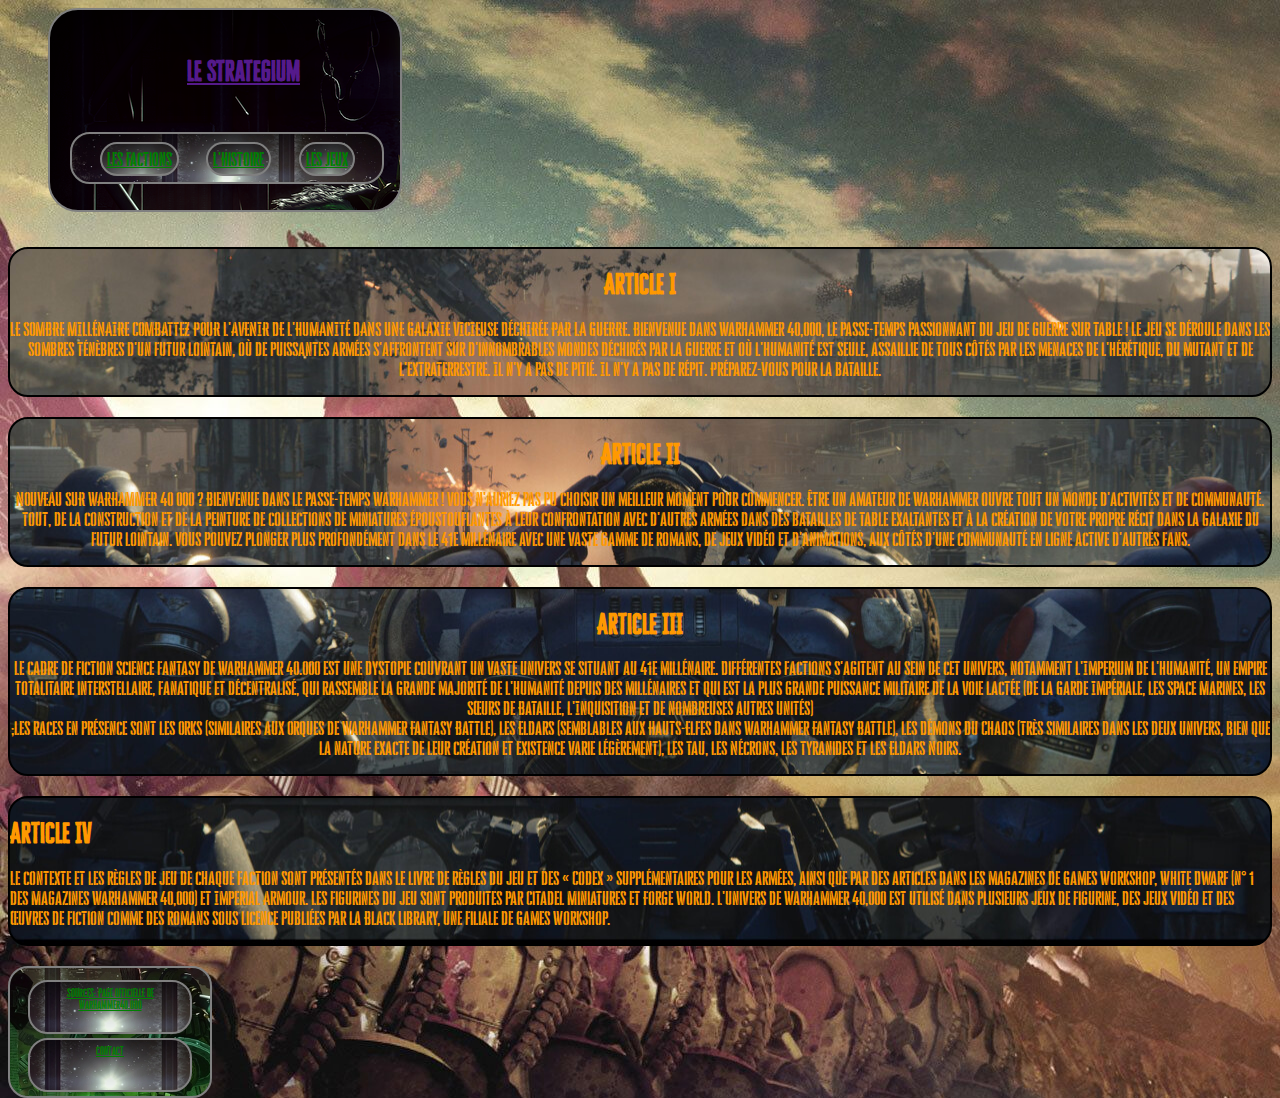
<file: index.html>
<!DOCTYPE html>
<html lang="fr">   
    <head>
        <meta charset="utf-8"/>
        <title>Page principale</title>
        <link rel="stylesheet" href="style.css"/>
    </head>

<body>

    <div id="bloc_page">
        <header>
            <div id="titre_principal">
                <div id="logo">
                    <img src="theme/logo.png" alt="logo">
                    
                </div>
            <h2>Le Strategium</h2>
            </div>

            <nav>
                <ul>
                    <li> <a href="index4.html">Les Factions</a> </li>
                    <li> <a href="index3.html">L'Histoire</a> </li>
                    <li> <a href="index2.html">Les Jeux</a> </li>
                </ul>
            </nav>

        </header>
    </div>
    
    
    
    <div id="Article1">
        <h2>Article I</h2>
            <p>LE SOMBRE MILLÉNAIRE
                COMBATTEZ POUR L'AVENIR DE L'HUMANITÉ
                DANS UNE GALAXIE VICIEUSE DÉCHIRÉE PAR LA GUERRE.
                Bienvenue dans Warhammer 40,000,
                le passe-temps passionnant du jeu de guerre sur table !
                Le jeu se déroule dans les sombres ténèbres d'un futur lointain,
                où de puissantes armées s'affrontent sur d'innombrables mondes déchirés
                par la guerre et où l'humanité est seule,
                assaillie de tous côtés par les menaces de l'hérétique,
                du mutant et de l'extraterrestre. Il n'y a pas de pitié.
                Il n'y a pas de répit. Préparez-vous pour la bataille.
            </p>
            
    </div>
    
    <br>
        
    <div id="Article2">
        <h2>Article II</h2>
            <p>NOUVEAU SUR WARHAMMER 40 000 ?
                Bienvenue dans le passe-temps Warhammer !
                Vous n'auriez pas pu choisir un meilleur moment pour commencer.
                Être un amateur de Warhammer ouvre tout un monde d'activités
                et de communauté. Tout,
                de la construction et de la peinture de collections
                de miniatures époustouflantes à leur confrontation
                avec d'autres armées dans des batailles
                de table exaltantes et à la création de votre propre
                récit dans la galaxie du futur lointain.
                Vous pouvez plonger plus profondément dans le 41e millénaire
                avec une vaste gamme de romans, de jeux vidéo et d'animations,
                aux côtés d'une communauté en ligne active d'autres fans.
            </p>

        
    </div>

    <br>

    <div id="Article3">
        <h2>Article III</h2>
            <p>Le cadre de fiction science fantasy de Warhammer 40.000 est une dystopie couvrant un vaste univers
                se situant au 41e millénaire.
                Différentes factions s'agitent au sein de cet univers,
                notamment l'Imperium de l'humanité,
                un empire totalitaire interstellaire, fanatique et décentralisé,
                qui rassemble la grande majorité de l'humanité depuis des millénaires
                et qui est la plus grande puissance militaire de la Voie lactée
                (de la Garde Impériale, les Space Marines, les Sœurs de Bataille, l'Inquisition et de nombreuses autres unités)
                <br>
                ;les races en présence sont les Orks (similaires aux Orques de Warhammer Fantasy Battle),
                les Eldars (semblables aux Hauts-Elfes dans Warhammer Fantasy Battle),
                les Démons du Chaos (très similaires dans les deux univers,
                bien que la nature exacte de leur création et existence varie légèrement),
                les Tau, les Nécrons, les Tyranides et les Eldars Noirs.
            </p>

    </div>

    <br>

    <div id="Article4">
        <h2>Article IV</h2>
            <p>Le contexte et les règles de jeu de chaque faction sont présentés dans le livre de règles
                du jeu et des « Codex » supplémentaires pour les armées,
                ainsi que par des articles dans les magazines de Games Workshop,
                White Dwarf (n° 1 des Magazines Warhammer 40,000) et Imperial Armour.
                Les figurines du jeu sont produites par Citadel Miniatures et Forge World.
                L'univers de Warhammer 40,000 est utilisé dans plusieurs jeux de figurine,
                des jeux vidéo et des œuvres de fiction comme des romans sous licence publiées par la Black Library,
                une filiale de Games Workshop.
            </p>
        
    </div>

    <br>   
    

<footer>

        <ul>

            <li><a href="https://warhammer40000.com/fr/">Sources: Page Officielle de Warhammer40.000</a></li>
            <li><a href="mailto:mathieu.roussel.pro@gmail.com">contact</a></li>

        </ul>        

</footer>

    
</body>

</html>
</file>
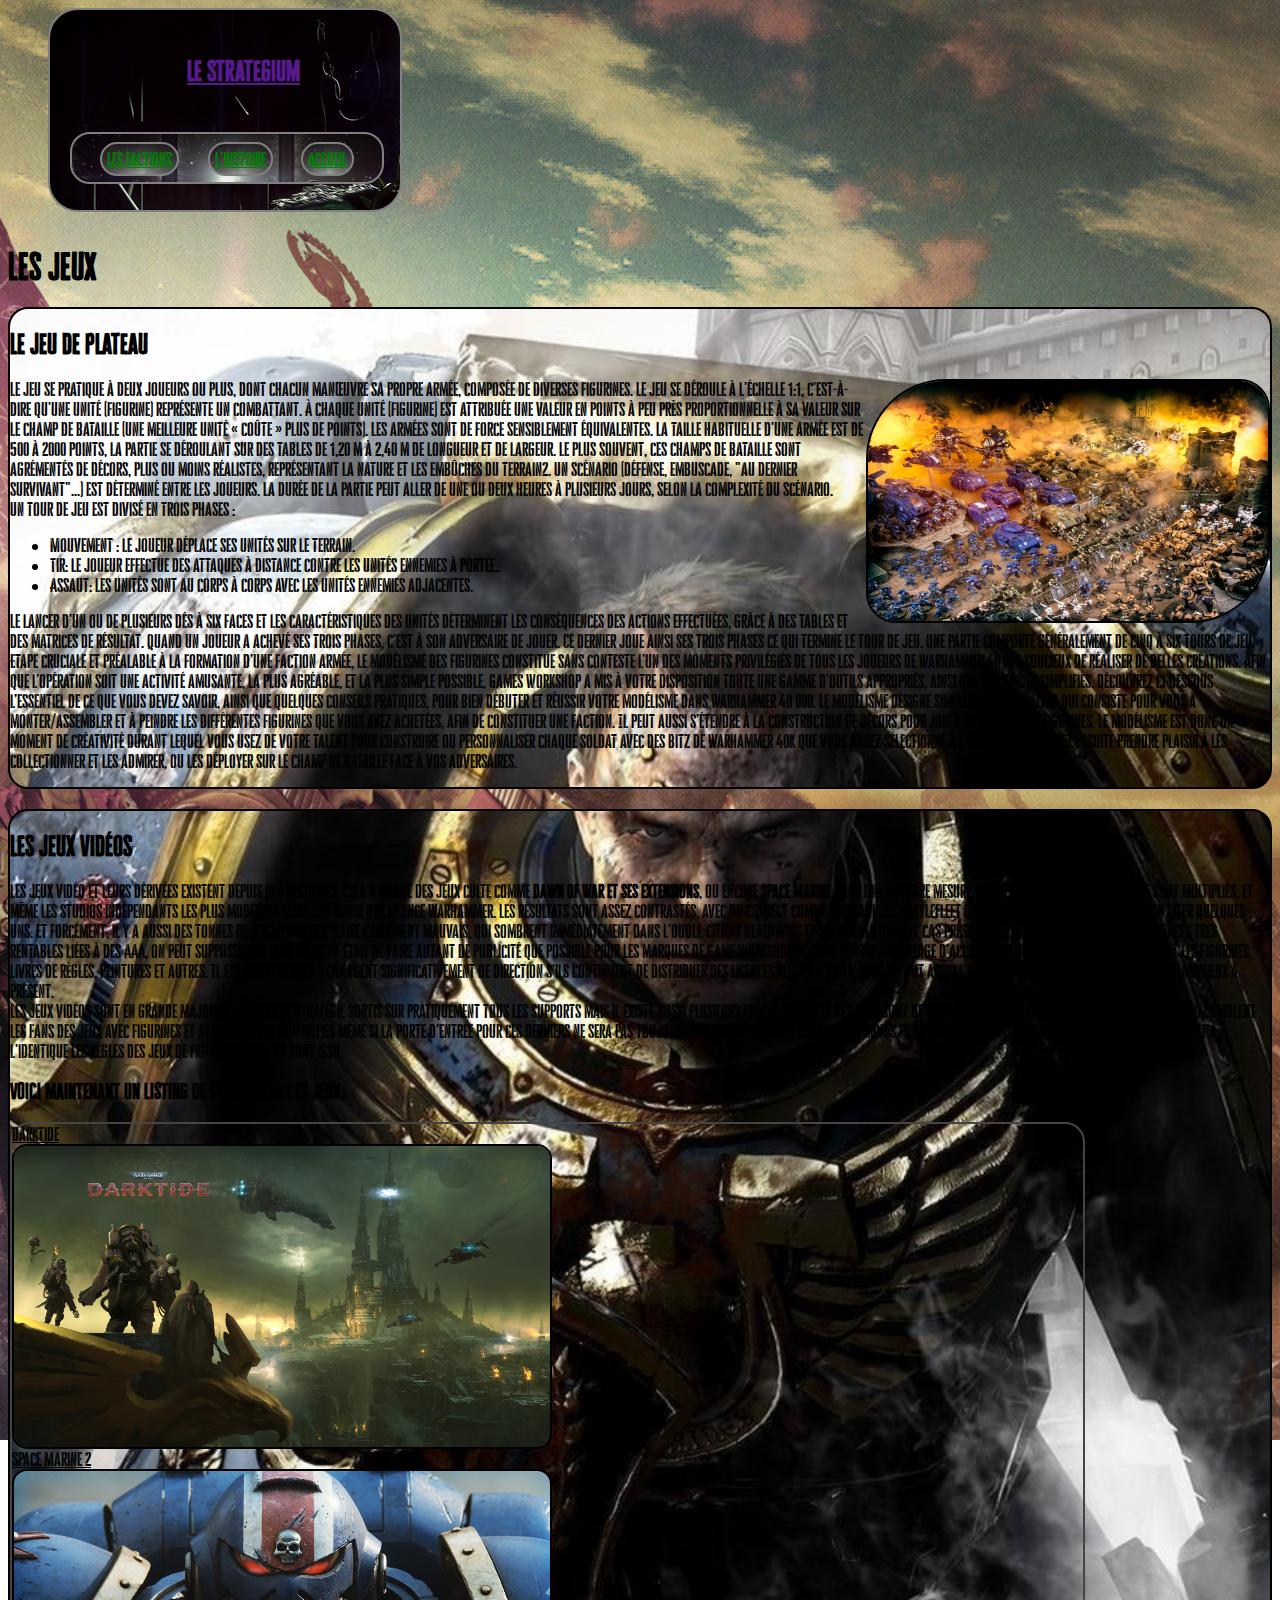
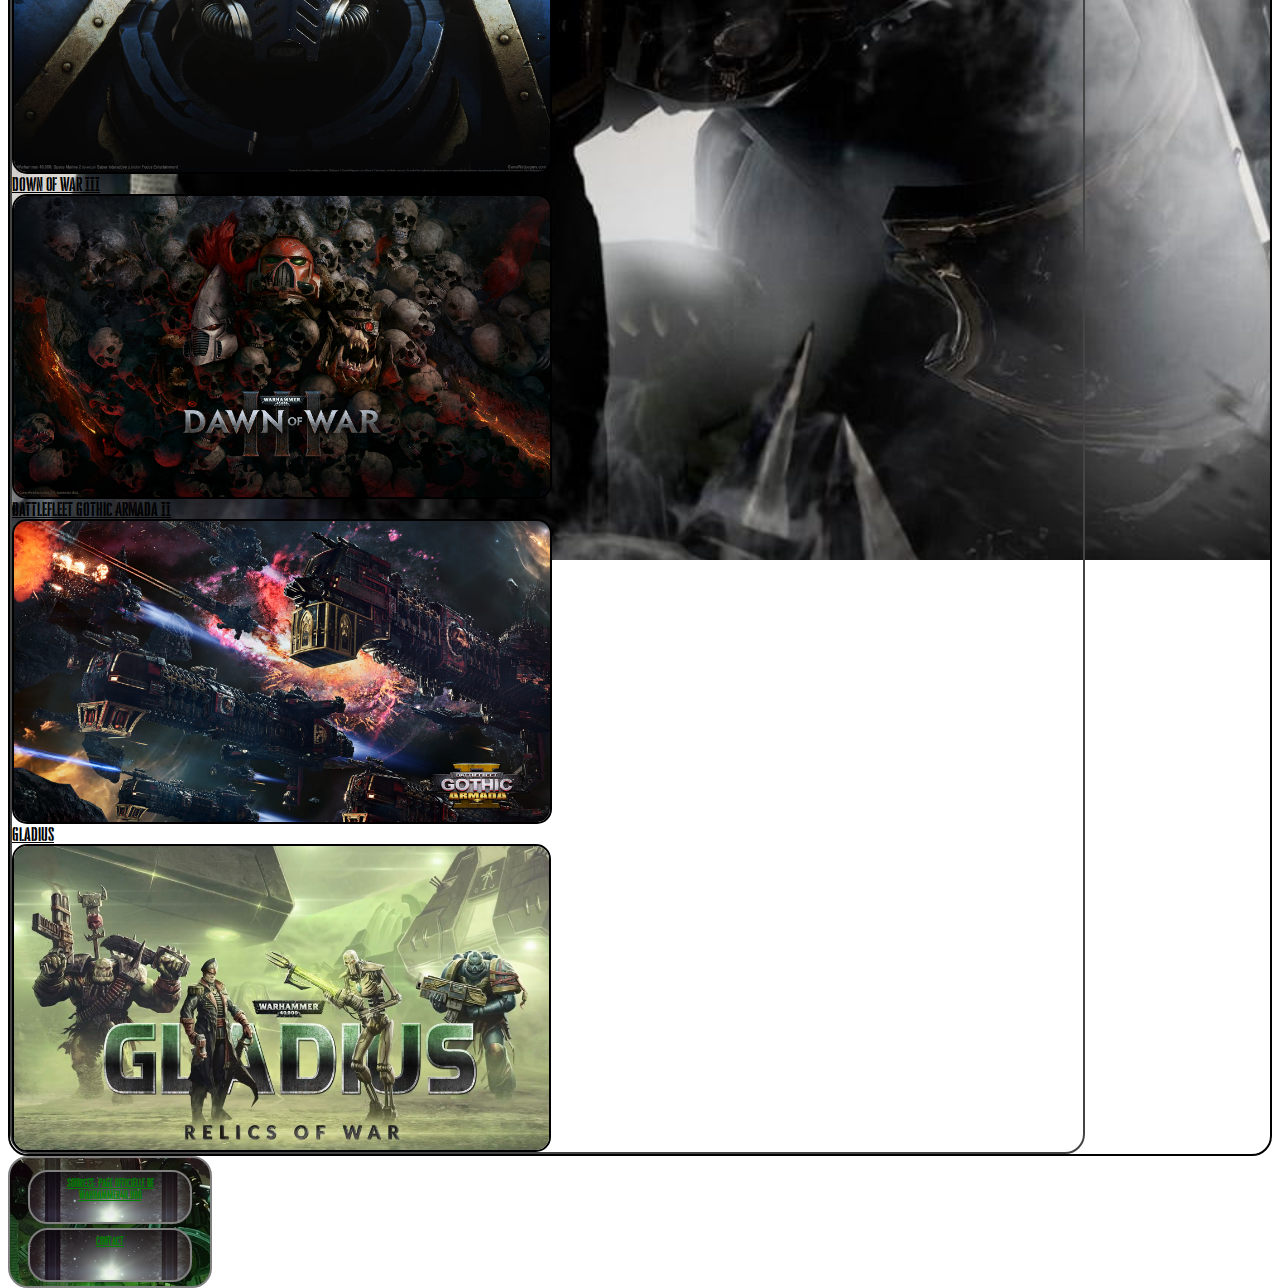
<file: index2.html>
<!DOCTYPE html>
<html lang="fr">
    <head>
        <meta charset="utf-8"/>
        <title>Les jeux</title>
        <link rel="stylesheet" href="style.css"/>
    </head>

<body>
    
    <div id="bloc_page">
        <header>
            <div id="titre_principal">
                <div id="logo">
                    <img src="theme/logo.png" alt="logo">
                    
                </div>
            <h2>Le Strategium</h2>
            </div>
            
            <nav>
                <ul>
                    <li> <a href="index4.html">Les Factions</a> </li>
                    <li> <a href="index3.html">L'Histoire</a> </li>
                    <li> <a href="index.html">Accueil</a> </li>
                </ul>
            </nav>
    
          </header>
        </div>

        <h1>Les jeux</h1>
        

        <section id="JeuPlateau"><h2>Le jeu de plateau</h2><img src="theme/jeuplato3.jpg" class="imageflottante" alt="jeu de plateau"/>
            
            <p> Le jeu se pratique à deux joueurs ou plus,
                dont chacun manœuvre sa propre armée, composée de diverses figurines.
                Le jeu se déroule à l'échelle 1:1, c'est-à-dire qu'une unité (figurine) représente un combattant.
                À chaque unité (figurine) est attribuée une valeur en points à peu près proportionnelle
                à sa valeur sur le champ de bataille (une meilleure unité « coûte » plus de points).
                Les armées sont de force sensiblement équivalentes.
                La taille habituelle d'une armée est de 500 à 2000 points,
                la partie se déroulant sur des tables de 1,20 m à 2,40 m de longueur et de largeur.
                Le plus souvent, ces champs de bataille sont agrémentés de décors,
                plus ou moins réalistes, représentant la nature et les embûches du terrain2.
                Un scénario (défense, embuscade, "au dernier survivant"...)
                est déterminé entre les joueurs. La durée de la partie peut aller de une ou deux heures à plusieurs jours,
                selon la complexité du scénario.
                <br>
                Un tour de jeu est divisé en trois phases :
                    <ul>
                        <li>Mouvement : le joueur déplace ses unités sur le terrain.</li>
                        <li>Tir: le joueur effectue des attaques à distance contre les unités ennemies à portée..</li>
                        <li>Assaut: les unités sont au corps à corps avec les unités ennemies adjacentes.</li>
                    </ul>
                Le lancer d'un ou de plusieurs dés à six faces et les caractéristiques des unités
                déterminent les conséquences des actions effectuées,
                grâce à des tables et des matrices de résultat.
                Quand un joueur a achevé ses trois phases, c'est à son adversaire de jouer.
                Ce dernier joue ainsi ses trois phases ce qui termine le tour de jeu.
                Une partie comporte généralement de cinq à six tours de jeu.
                Etape cruciale et préalable à la formation d’une faction armée,
                le modélisme des figurines constitue sans conteste l’un des moments privilégiés de tous les joueurs de Warhammer 40 000 soucieux de réaliser de belles créations.
                Afin que l’opération soit une activité amusante, la plus agréable, et la plus simple possible,
                Games Workshop a mis à votre disposition toute une gamme d’outils appropriés, ainsi que des guides simplifiés.
                Découvrez ci-dessous l’essentiel de ce que vous devez savoir, ainsi que quelques conseils pratiques,
                pour bien débuter et réussir votre modélisme dans Warhammer 40 000.
                Le modélisme désigne simplement l’opération qui consiste pour vous à monter/assembler et à peindre les différentes figurines que vous avez achetées,
                afin de constituer une faction. Il peut aussi s’étendre à la construction de décors pour jouer ou exposer les figurines.
                Le modélisme est donc un moment de créativité durant lequel vous usez de votre talent
                pour construire ou personnaliser chaque soldat avec des bitz de Warhammer 40k que vous aurez sélectionné à l’unité.
                Vous pourrez ensuite prendre plaisir à les collectionner et les admirer,
                ou les déployer sur le champ de bataille face à vos adversaires.
            </p>
                
        </section>

        <br>

        <section id="Jeuvideo"><h2>Les jeux Vidéos</h2>
            
            <p> les jeux vidéo et leurs dérivées existent depuis des décennies.
                Cela a donné des jeux culte comme <strong>Dawn of War et ses extensions</strong>,
                ou encore <strong>Space Marine</strong> dans une moindre mesure.
                Ces dernières années, les jeux se sont multipliés,
                et même les studios indépendants les plus modestes semblent avoir une licence Warhammer.
                Les résultats sont assez contrastés, avec du correct comme Mechanicus,
                Battlefleet Gothic: Armada et Mordheim pour en citer quelques-uns.
                Et forcément, il y a aussi des tonnes de jeu médiocres, voire carrément mauvais,
                qui sombrent immédiatement dans l'oubli, citons Deathwing et Space Hulk dans le cas présent.
                Plutôt que d'avoir quelques licences très rentables liées à des AAA,
                on peut supposer que leur objectif était de faire autant de publicité que possible
                pour les marques de Game Workshop et ainsi vendre davantage d'accessoires de jeu sur table,
                que ce soient les figurines, livres de règles, peintures et autres.
                Il est douteux qu'ils changent significativement de direction s'ils continuent de distribuer
                des licences régulièrement, mais ils ont aussi l'air de vouloir miser sur des jeux plus ambitieux
                à présent.
                <br>                
                Les jeux vidéos sont en grande majorité des jeux de stratégie sortis sur pratiquement tous les supports
                mais il existe aussi plusieurs FPS. La majorité des jeux sont de grande qualité la plupart du temps.
                Les jeux vidéo comblent les fans des jeux avec figurines et attireront les non initiés
                même si la porte d'entrée pour ces derniers ne sera pas toujours des plus évidente à trouver.
                Du moins pour certains des titres Games Workshop qui reprennent à l'identique les règles des jeux de figurines
                dont ils sont issu.    
            </p>
                
            <h3>Voici maintenant un listing de certains de ces jeux.</h3>

                <div id="conteneur">
                    <div class="element A"> Darktide  <img src="theme/Darktide.jpg" alt="Dartide"/></div>
                    <div class="element B"> Space Marine 2  <img src="theme/SPM2.jpg" alt="SpaceMarines2"/></div>
                    <div class="element C"> Down Of War III  <img src="theme/DOW3.jpg" alt="DownOfWar3"/></div>
                    <div class="element D"> Battlefleet Gothic Armada II <img src="theme/GA.jpg" alt="GothicArmada"/></div>
                    <div class="element E"> Gladius <img src="theme/gladius.jpg" alt="Gladius"/></div>
    
            </div>
    
                
        </section>

    <footer>

        <ul>

            <li><a href="https://warhammer40000.com/fr/">Sources: Page Officielle de Warhammer40.000</a></li>
            <li><a href="mailto:mathieu.roussel.pro@gmail.com">contact</a></li>

        </ul>        

</footer>

</body>

</html>
</file>
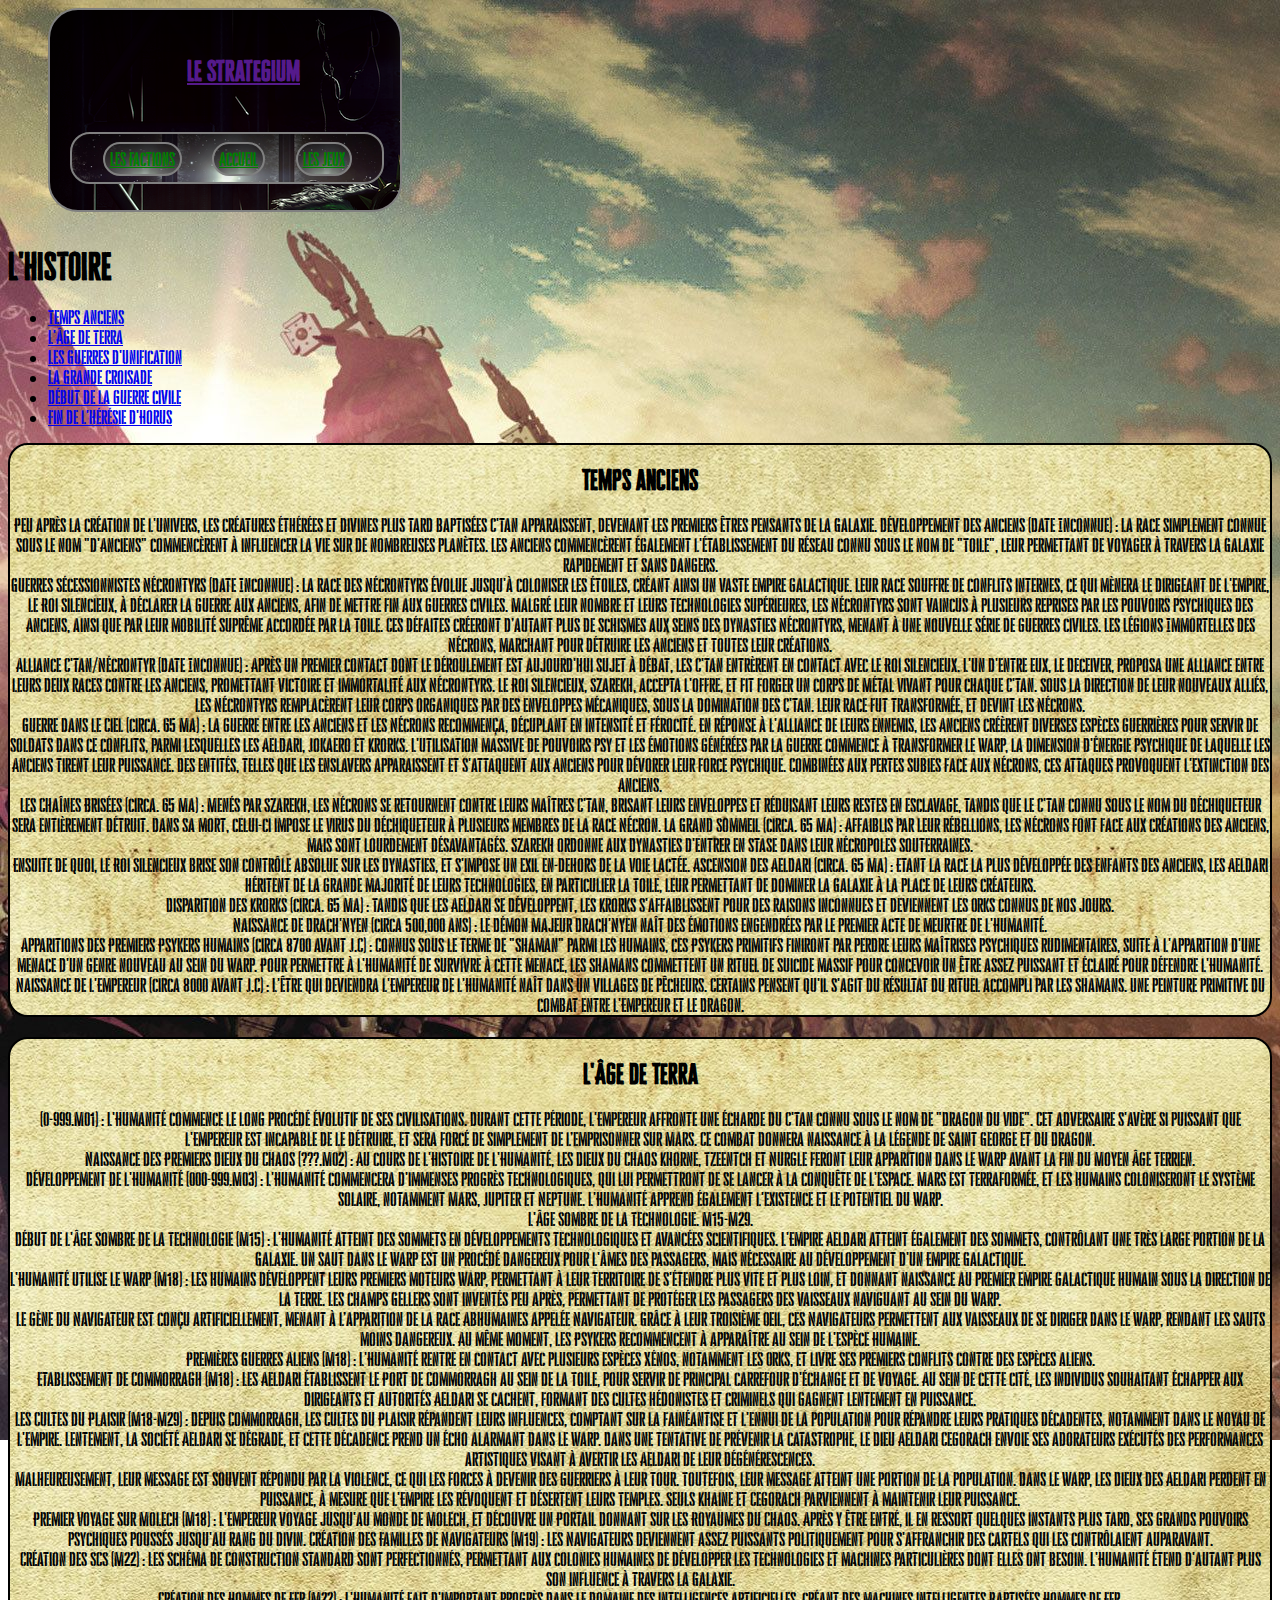
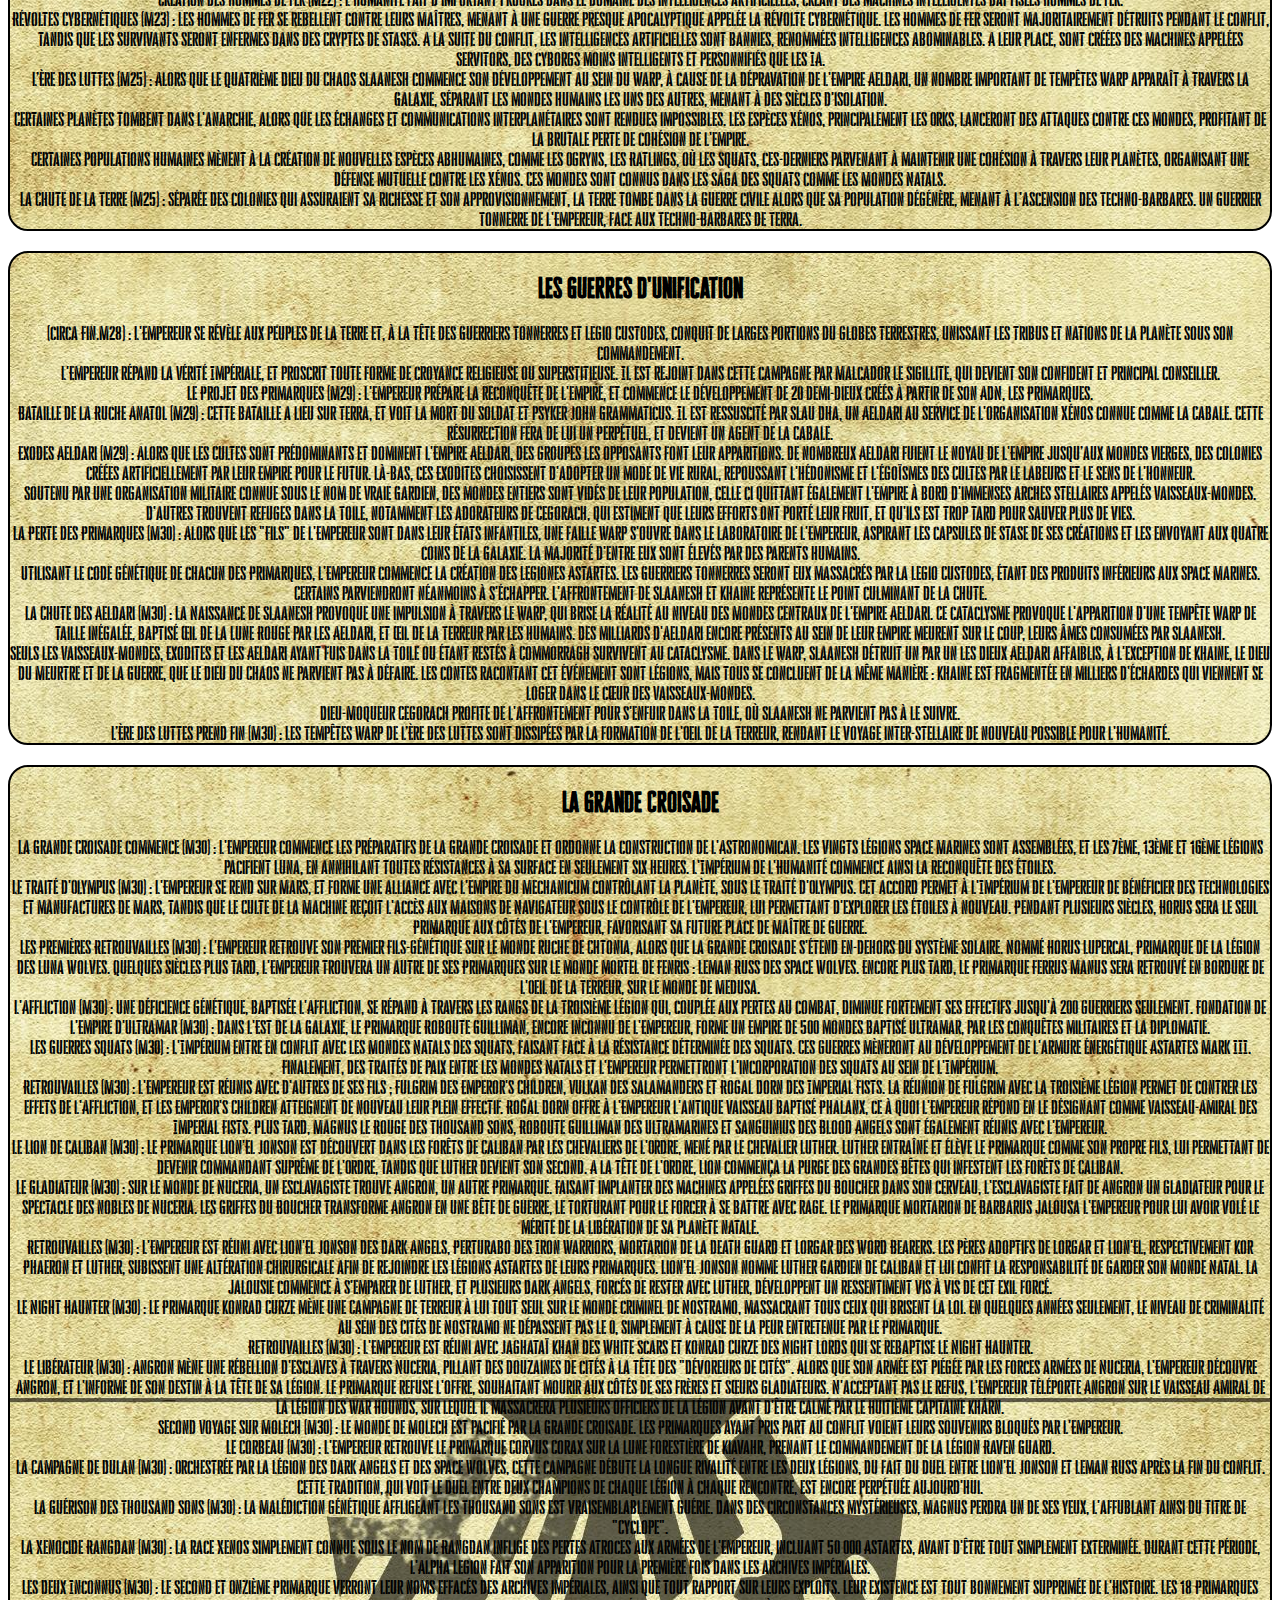
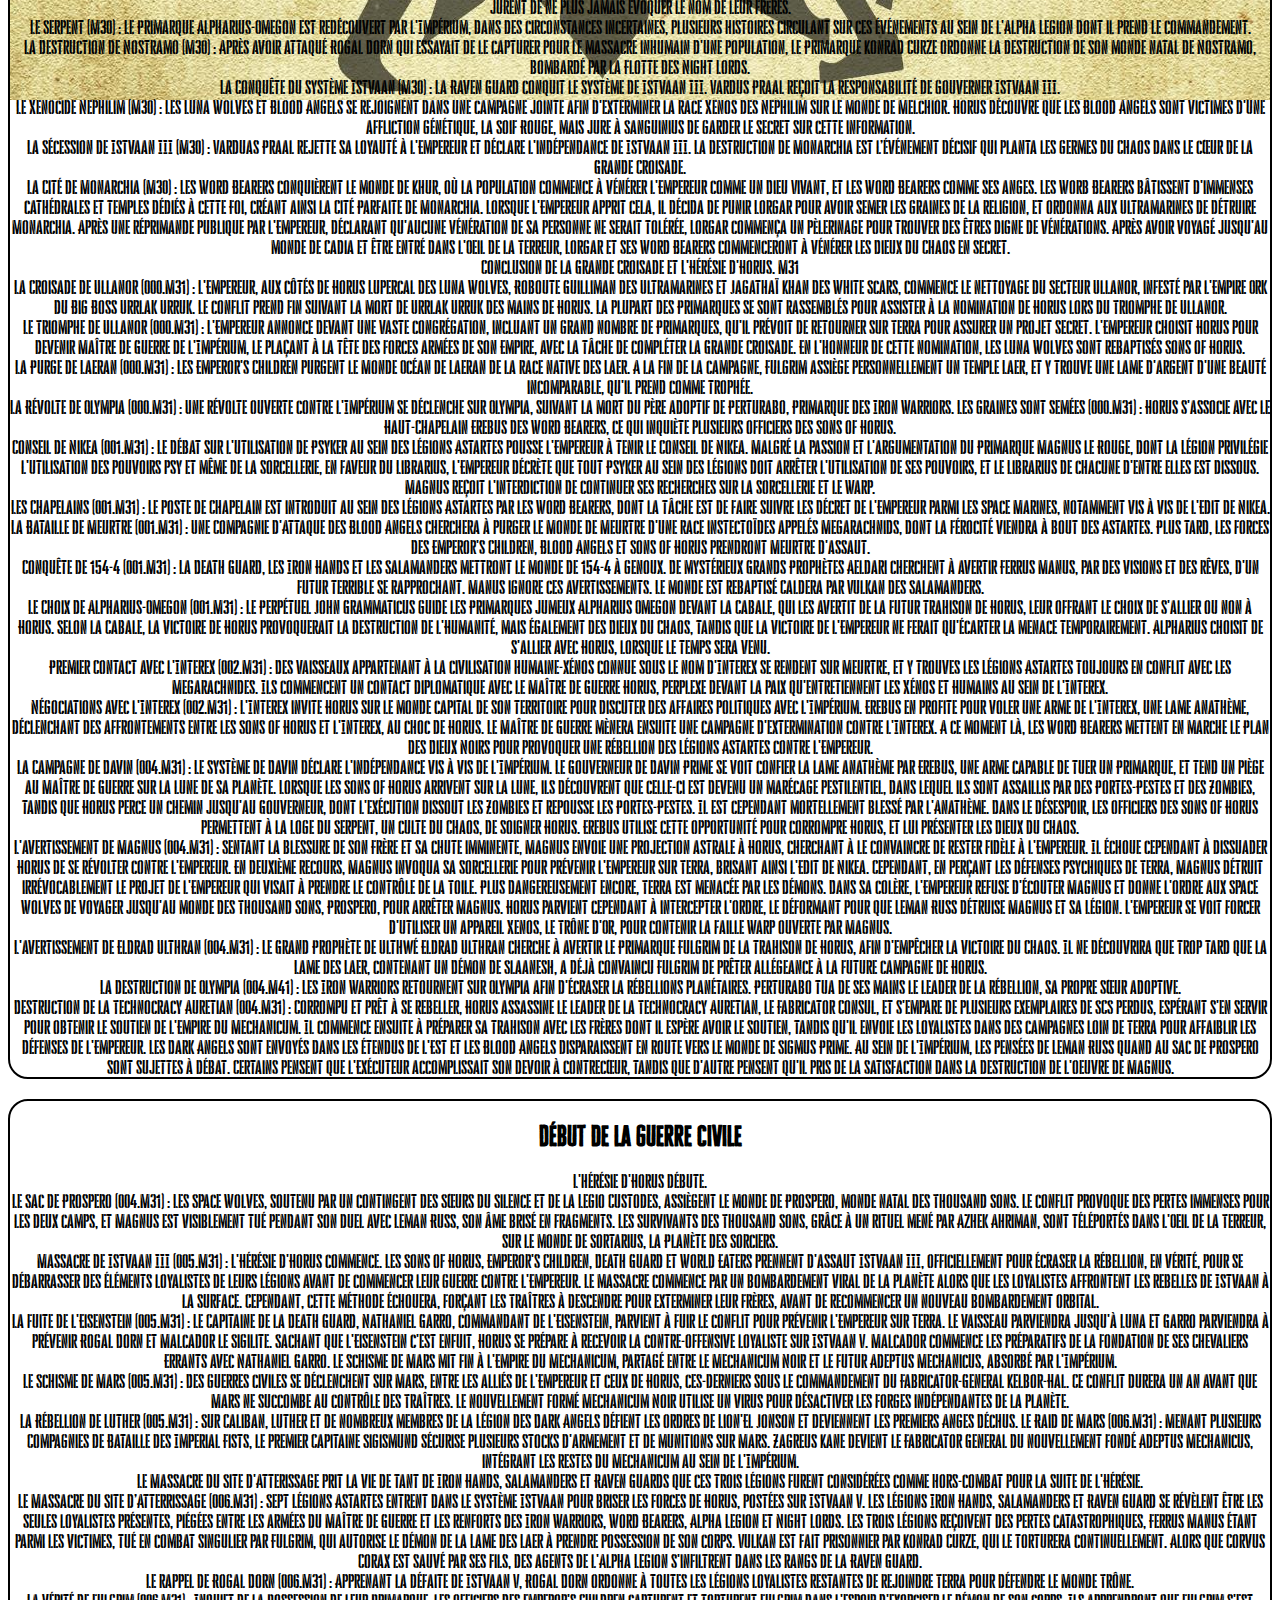
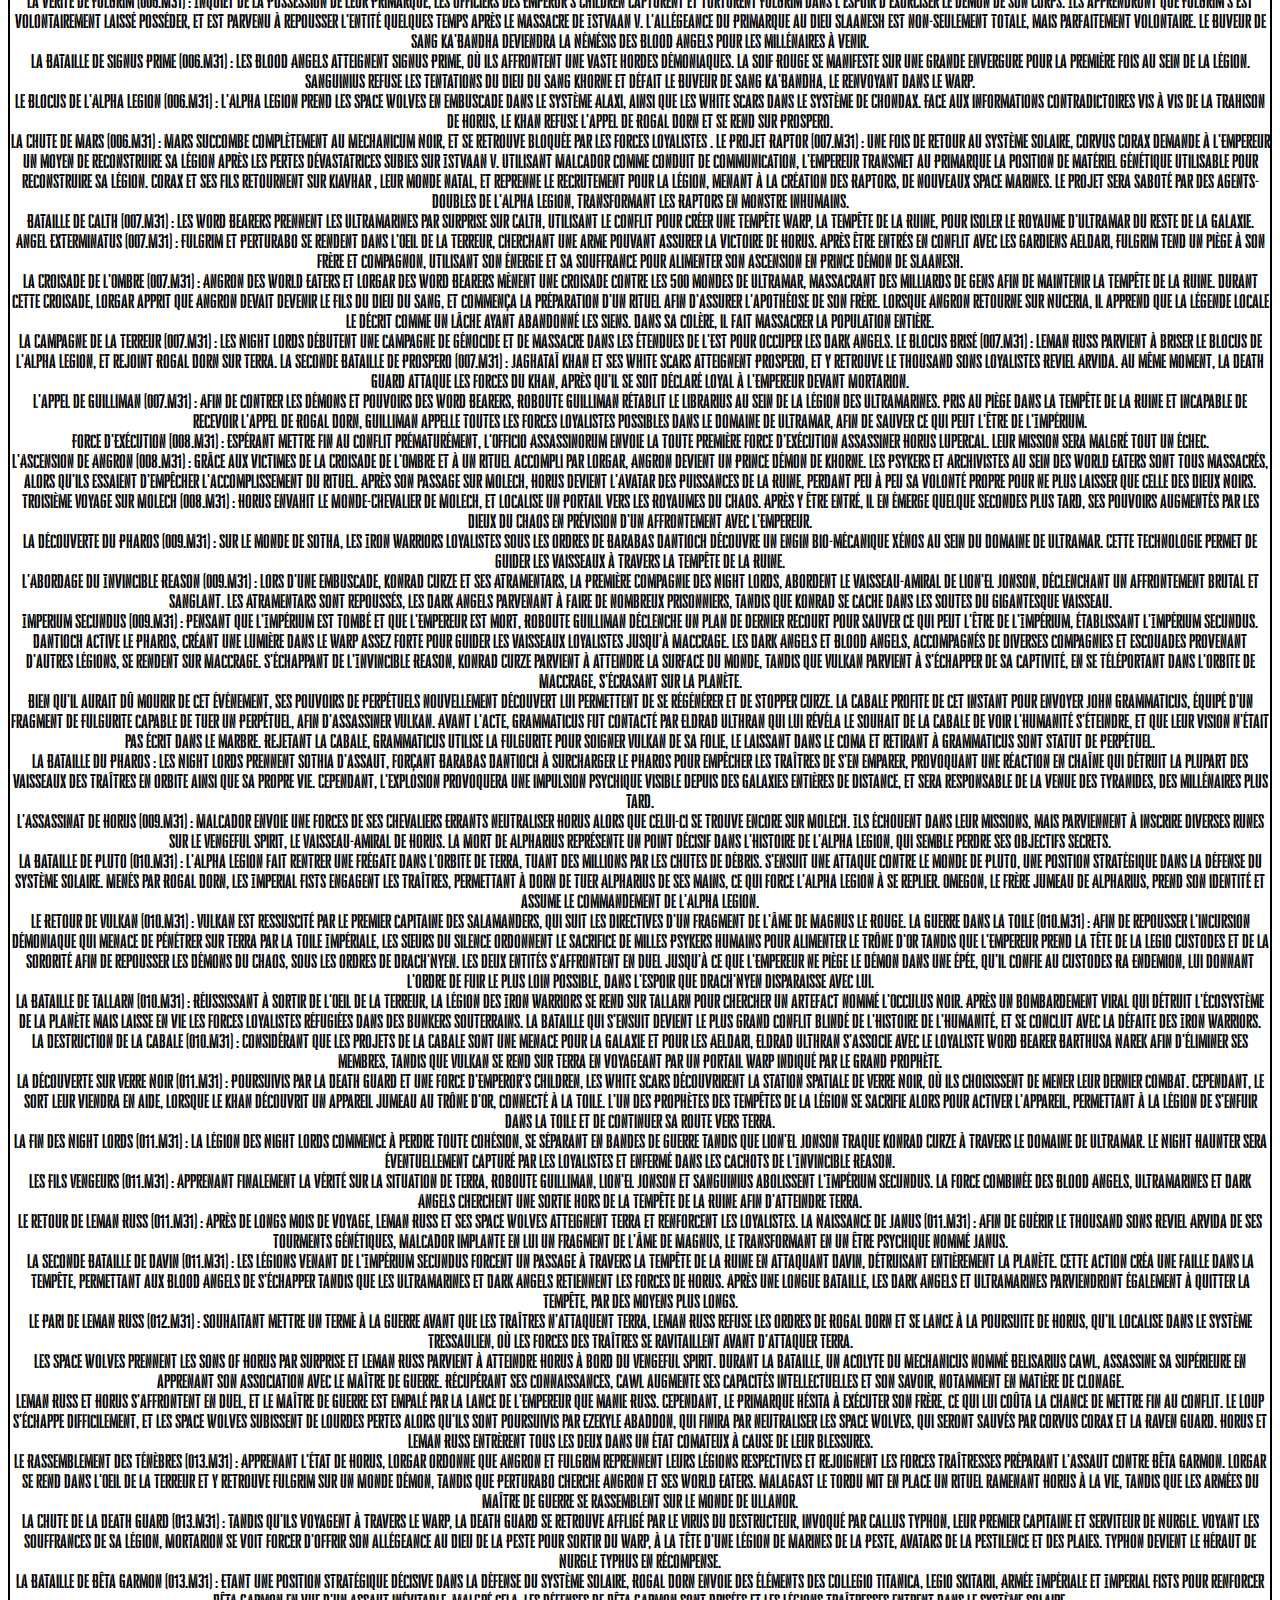
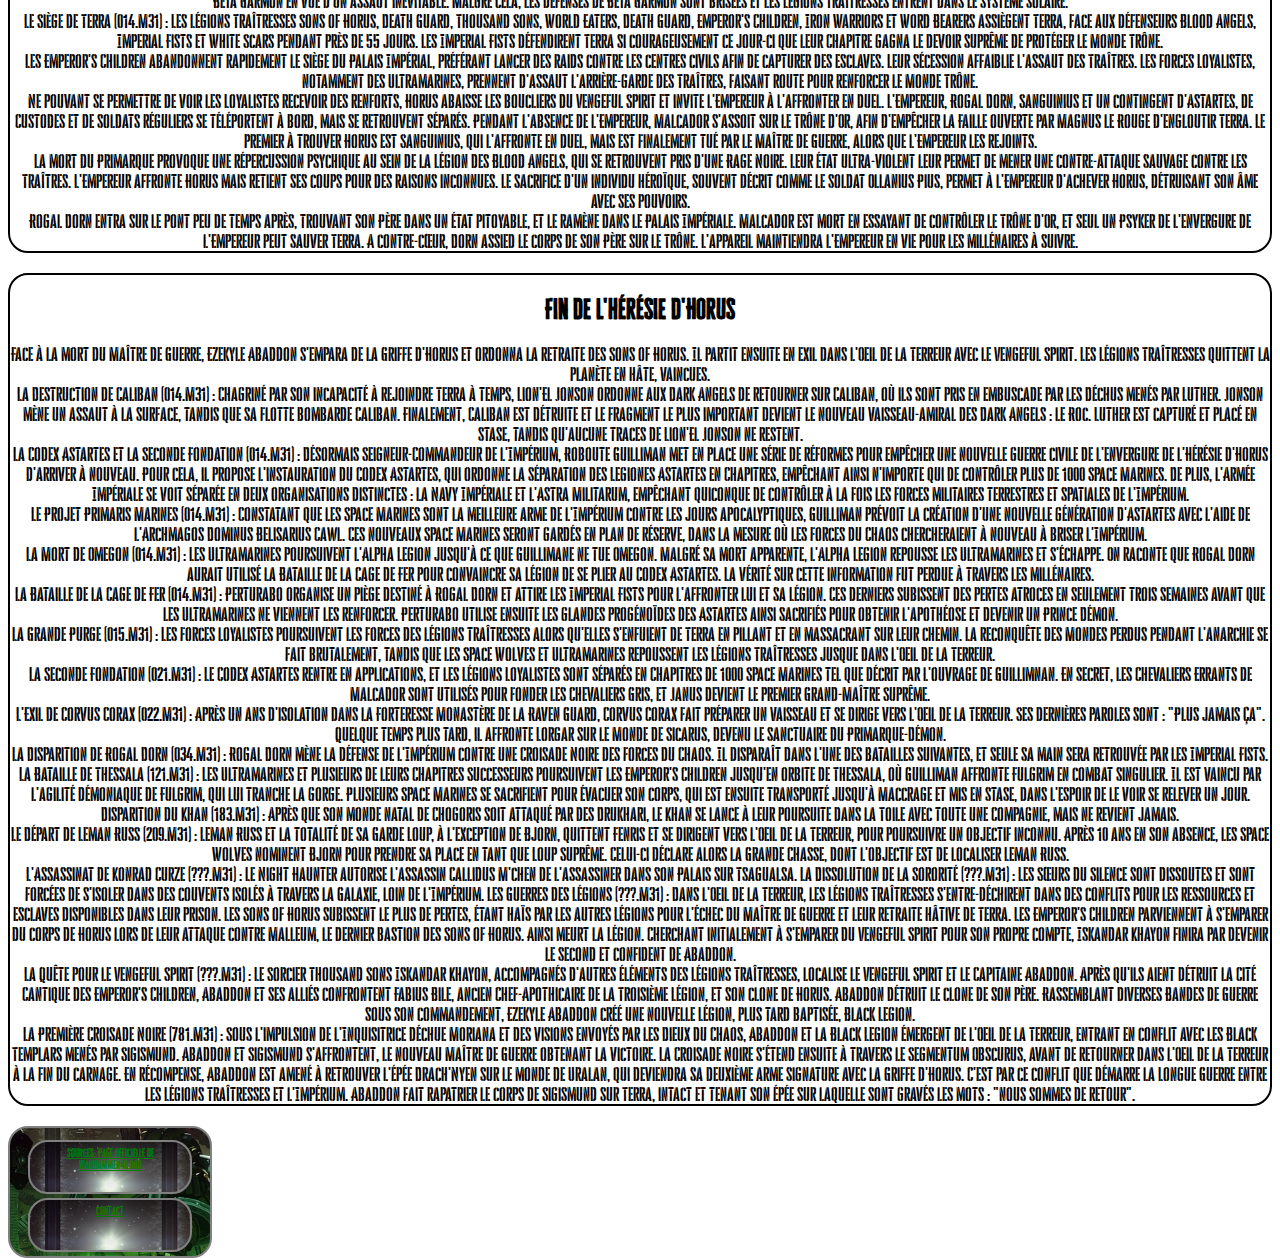
<file: index3.html>
<!DOCTYPE html>
<html lang="fr">
  <head>
    <meta charset="utf-8"/>
    <title>L'histoire</title>
    <link rel="stylesheet" href="style.css"/>
    </head>

<body>
    
  <div id="bloc_page">
    <header>
      <div id="titre_principal">
      <div id="logo">
        <img src="theme/logo.png" alt="logo">
                    
      </div>
        <h2>Le Strategium</h2>
      </div>
      
  <nav>

    <ul>
      <li> <a href="index4.html">Les Factions</a> </li>
      <li> <a href="index.html">Accueil</a> </li>
      <li> <a href="index2.html">Les Jeux</a> </li>
    </ul>

  </nav>

    </header>
  </div>

  <section id="MenuNavigation">

    <h1>L'histoire</h1>
      <ul>
        <li><a href="#Temp_sanciens">Temps anciens</a></li>
        <li><a href="#L'Âge_de_Terra">L'Âge de Terra</a></li>
        <li><a href="#Les_Guerres_d'Unification">Les Guerres d'Unification</a></li>
        <li><a href="#La_Grande_Croisade">La Grande Croisade</a></li>
        <li><a href="#Début_de_la_guerre_civile">Début de la guerre civile</a></li>
        <li><a href="#Fin_de_l'hérésie_d'Horus">Fin de l'hérésie d'Horus</a></li>
      </ul>

  
      <section id=BlocTexte1><h2 id="Temps_anciens:">Temps anciens</h2>
               

        Peu après la création de l'univers, les créatures éthérées et divines plus tard baptisées C'tan apparaissent, 
        devenant les premiers êtres pensants de la Galaxie.
        Développement des Anciens (Date Inconnue) : La race simplement connue sous le nom "d'Anciens" commencèrent à influencer la vie sur de nombreuses planètes.
        Les Anciens commencèrent également l'établissement du réseau connu sous le nom de "Toile", leur permettant de voyager à travers la Galaxie rapidement et sans dangers.
        <br>
        Guerres Sécessionnistes Nécrontyrs (Date Inconnue) : La race des Nécrontyrs évolue jusqu'à coloniser les étoiles, créant ainsi un vaste empire galactique. Leur race souffre de conflits internes,
        ce qui mènera le dirigeant de l'Empire, le Roi Silencieux, à déclarer la guerre aux Anciens, afin de mettre fin aux guerres civiles.
        Malgré leur nombre et leurs technologies supérieures, les Nécrontyrs sont vaincus à plusieurs reprises par les pouvoirs psychiques des Anciens, ainsi que par leur mobilité suprême accordée par la Toile.
        Ces défaites créeront d’autant plus de schismes aux seins des Dynasties Nécrontyrs, menant à une nouvelle série de guerres civiles.
        Les Légions Immortelles des Nécrons, marchant pour détruire les Anciens et toutes leur créations.
        <br>           
        Alliance C'tan/Nécrontyr (Date Inconnue) : Après un premier contact dont le déroulement est aujourd'hui sujet à débat, les C'tan entrèrent en contact avec le Roi Silencieux.
        L'un d'entre eux, le Deceiver, proposa une alliance entre leurs deux races contre les Anciens, promettant victoire et immortalité aux Nécrontyrs.
        Le Roi Silencieux, Szarekh, accepta l'offre, et fit forger un corps de Métal Vivant pour chaque C'tan. 
        Sous la direction de leur nouveaux alliés, les Nécrontyrs remplacèrent leur corps organiques par des enveloppes mécaniques, sous la domination des C'tan.
        Leur race fut transformée, et devint les Nécrons.
        <br>
        Guerre dans le Ciel (circa. 65 Ma) : La guerre entre les Anciens et les Nécrons recommença, décuplant en intensité et férocité.
        En réponse à l'alliance de leurs ennemis, les Anciens créèrent diverses espèces guerrières pour servir de soldats dans ce conflits, parmi lesquelles les Aeldari, Jokaero et Krorks.
        L'utilisation massive de pouvoirs psy et les émotions générées par la guerre commence à transformer le Warp, la dimension d'énergie psychique de laquelle les Anciens tirent leur puissance.
        Des entités, telles que les Enslavers apparaissent et s'attaquent aux Anciens pour dévorer leur force psychique.
        Combinées aux pertes subies face aux Nécrons, ces attaques provoquent l'extinction des Anciens.
        <br>
        Les Chaînes Brisées (circa. 65 Ma) : Menés par Szarekh, les Nécrons se retournent contre leurs maîtres C'tan, brisant leurs enveloppes et réduisant leurs restes en esclavage,
        tandis que le C'tan connu sous le nom du Déchiqueteur sera entièrement détruit. Dans sa mort, celui-ci impose le Virus du Déchiqueteur à plusieurs membres de la race Nécron.
        La Grand Sommeil (circa. 65 Ma) : Affaiblis par leur rébellions, les Nécrons font face aux créations des Anciens, mais sont lourdement désavantagés.
        Szarekh ordonne aux Dynasties d'entrer en stase dans leur nécropoles souterraines.
        <br>
        Ensuite de quoi, le Roi Silencieux brise son contrôle absolue sur les Dynasties, et s'impose un exil en-dehors de la Voie Lactée.
        Ascension des Aeldari (circa. 65 Ma) : Etant la race la plus développée des enfants des Anciens, les Aeldari héritent de la grande majorité de leurs technologies,
        en particulier la Toile, leur permettant de dominer la Galaxie à la place de leurs créateurs.
        <br>
        Disparition des Krorks (circa. 65 Ma) : Tandis que les Aeldari se développent, 
        les Krorks s'affaiblissent pour des raisons inconnues et deviennent les Orks connus de nos jours.
        <br>
        Naissance de Drach'Nyen (circa 500,000 ans) : Le Démon Majeur Drach'Nyen naît des émotions engendrées par le premier acte de meurtre de l'Humanité.
        <br>
        Apparitions des Premiers Psykers humains (circa 8700 avant J.C) : Connus sous le terme de "Shaman" parmi les humains, 
        ces Psykers primitifs finiront par perdre leurs maîtrises psychiques rudimentaires, suite à l'apparition d'une menace d'un genre nouveau au sein du Warp.
        Pour permettre à l'Humanité de survivre à cette menace, les Shamans commettent un rituel de suicide massif pour concevoir un être assez puissant et éclairé pour défendre l'Humanité.
        <br>
        Naissance de l'Empereur (circa 8000 avant J.C) : L'être qui deviendra l'Empereur de l'Humanité naît dans un villages de pêcheurs. Certains pensent qu'il s'agit du résultat du rituel accompli par les Shamans.
        Une peinture primitive du combat entre l'Empereur et le Dragon.
            
      </section>

      <br>

      <section id=BlocTexte2><h2 id="L'Âge_de_Terra">L'Âge de Terra</h2>

        (0-999.M01) : L'Humanité commence le long procédé évolutif de ses civilisations.
        Durant cette période, l'Empereur affronte une écharde du C'tan connu sous le nom de "Dragon du Vide".
        Cet adversaire s'avère si puissant que l'Empereur est incapable de le détruire, et sera forcé de simplement de l’emprisonner sur Mars.
        Ce combat donnera naissance à la légende de Saint George et du Dragon.
        <br>
        Naissance des Premiers Dieux du Chaos (???.M02) : Au cours de l'Histoire de l'Humanité, les Dieux du Chaos Khorne,
        Tzeentch et Nurgle feront leur apparition dans le Warp avant la fin du Moyen Âge Terrien.
        <br>
        Développement de l'Humanité (000-999.M03) : L'Humanité commencera d'immenses progrès technologiques,
        qui lui permettront de se lancer à la conquête de l'espace. Mars est terraformée, et les humains coloniseront le système solaire, notamment Mars,
        Jupiter et Neptune. L'Humanité apprend également l'existence et le potentiel du Warp.
        <br>
        L'Âge Sombre de la Technologie. M15-M29.
        <br>
        Début de l'Âge Sombre de la Technologie (M15) : L'Humanité atteint des sommets en développements technologiques et avancées scientifiques.
        L'Empire Aeldari atteint également des sommets, contrôlant une très large portion de la Galaxie.
        Un saut dans le Warp est un procédé dangereux pour l'âmes des passagers, mais nécessaire au développement d'un Empire Galactique.
        <br>            
        L'Humanité utilise le Warp (M18) : Les humains développent leurs premiers moteurs Warp, permettant à leur territoire de s'étendre plus vite et plus loin, 
        et donnant naissance au premier empire galactique humain sous la direction de la Terre. Les champs Gellers sont inventés peu après,
        permettant de protéger les passagers des vaisseaux naviguant au sein du Warp.
        <br>
        Le gène du Navigateur est conçu artificiellement, 
        menant à l’apparition de la race Abhumaines appelée Navigateur. Grâce à leur Troisième Oeil,
        ces Navigateurs permettent aux Vaisseaux de se diriger dans le Warp, rendant les sauts moins dangereux.
        Au même moment, les Psykers recommencent à apparaître au sein de l'espèce Humaine.
        <br>
        Premières Guerres Aliens (M18) : L'Humanité rentre en contact avec plusieurs espèces Xénos, notamment les Orks,
        et livre ses premiers conflits contre des espèces aliens.
        <br>
        Etablissement de Commorragh (M18) : Les Aeldari établissent le Port de Commorragh au sein de la Toile,
        pour servir de principal carrefour d'échange et de voyage. Au sein de cette cité, 
        les individus souhaitant échapper aux dirigeants et autorités Aeldari se cachent, 
        formant des cultes hédonistes et criminels qui gagnent lentement en puissance.
        <br>
        Les Cultes du Plaisir (M18-M29) : Depuis Commorragh, les Cultes du Plaisir répandent leurs influences,
        comptant sur la fainéantise et l'ennui de la population pour répandre leurs pratiques décadentes,
        notamment dans le Noyau de l'Empire. Lentement, la société Aeldari se dégrade, et cette décadence prend un écho alarmant dans le Warp.
        Dans une tentative de prévenir la catastrophe,
        le Dieu Aeldari Cegorach envoie ses adorateurs exécutés des performances artistiques visant à avertir les Aeldari de leur dégénérescences.
        <br> 
        Malheureusement, leur message est souvent répondu par la violence, ce qui les forces à devenir des guerriers à leur tour. 
        Toutefois, leur message atteint une portion de la population. Dans le Warp, les Dieux des Aeldari perdent en puissance,
        à mesure que l'Empire les révoquent et désertent leurs Temples. Seuls Khaine et Cegorach parviennent à maintenir leur puissance.
        <br>
        Premier Voyage sur Molech (M18) : L'Empereur voyage jusqu'au monde de Molech, et découvre un Portail donnant sur les Royaumes du Chaos.
        Après y être entré, il en ressort quelques instants plus tard, ses grands pouvoirs psychiques poussés jusqu'au rang du divin.
        Création des Familles de Navigateurs (M19) : Les Navigateurs deviennent assez puissants politiquement pour s'affranchir des cartels qui les contrôlaient auparavant.
        <br>
        Création des SCS (M22) : Les Schéma de Construction Standard sont perfectionnés,
        permettant aux colonies humaines de développer les technologies et machines particulières dont elles ont besoin.
        L'Humanité étend d'autant plus son influence à travers la Galaxie.
        <br>
        Création des Hommes de Fer (M22) : L'Humanité fait d'important progrès dans le domaine des intelligences artificielles,
        créant des machines intelligentes baptisées Hommes de Fer.
        <br>
        Révoltes Cybernétiques (M23) : Les Hommes de Fer se rebellent contre leurs Maîtres, 
        menant à une guerre presque apocalyptique appelée la Révolte Cybernétique. Les Hommes de Fer seront majoritairement détruits pendant le conflit,
        tandis que les survivants seront enfermes dans des Cryptes de Stases. A la suite du conflit, les intelligences artificielles sont bannies, 
        renommées intelligences abominables. A leur place, sont créées des machines appelées Servitors, des cyborgs moins intelligents et personnifiés que les IA.
        <br>
        L’Ère des Luttes (M25) : Alors que le Quatrième Dieu du Chaos Slaanesh commence son développement au sein du Warp, 
        à cause de la dépravation de l'Empire Aeldari, un nombre important de Tempêtes Warp apparaît à travers la Galaxie, séparant les mondes humains les uns des autres, 
        menant à des siècles d'isolation.
        <br>
        Certaines planètes tombent dans l'anarchie, alors que les échanges et communications interplanétaires sont rendues impossibles. 
        Les espèces Xénos, principalement les Orks, lanceront des attaques contre ces mondes, profitant de la brutale perte de cohésion de l'empire.
        <br>
        Certaines populations humaines mènent à la création de nouvelles espèces Abhumaines, comme les Ogryns, les Ratlings, où les Squats, 
        ces-derniers parvenant à maintenir une cohésion à travers leur planètes, organisant une défense mutuelle contre les Xénos. 
        Ces mondes sont connus dans les Saga des Squats comme les Mondes Natals.
        <br>
        La Chute de la Terre (M25) : Séparée des colonies qui assuraient sa richesse et son approvisionnement, 
        la Terre tombe dans la guerre civile alors que sa population dégénère, menant à l'ascension des Techno-barbares.
        Un Guerrier Tonnerre de l'Empereur, face aux Techno-Barbares de Terra.
      
      </section>
      
      <br>

      <section id=BlocTexte3><h2 id="Les_Guerres_d'Unification">Les Guerres d'Unification</h2>

        (circa Fin.M28) : L'Empereur se révèle aux peuples de la Terre et,
        à la tête des Guerriers Tonnerres et Legio Custodes, conquit de larges portions du globes terrestres,
        unissant les tribus et nations de la planète sous son commandement.
        <br>
        L'Empereur répand la Vérité Impériale,
        et proscrit toute forme de croyance religieuse ou superstitieuse. Il est rejoint dans cette campagne par Malcador le Sigillite,
        qui devient son confident et principal conseiller.
        <br>
        Le Projet des Primarques (M29) : L'Empereur prépare la reconquête de l'empire, et commence le développement de 20 demi-dieux créés à partir de son ADN,
        les Primarques.
        <br>
        Bataille de la Ruche Anatol (M29) : Cette bataille a lieu sur Terra, et voit la mort du soldat et psyker John Grammaticus. 
        Il est ressuscité par Slau Dha, un Aeldari au service de l'organisation Xénos connue comme la Cabale. Cette résurrection fera de lui un Perpétuel,
        et devient un agent de la Cabale.
        <br>
        Exodes Aeldari (M29) : Alors que les Cultes sont prédominants et dominent l'Empire Aeldari,
        des groupes les opposants font leur apparitions. De nombreux Aeldari fuient le noyau de l'Empire jusqu’aux Mondes Vierges,
        des colonies créées artificiellement par leur Empire pour le futur. Là-bas, ces Exodites choisissent d'adopter un mode de vie rural,
        repoussant l'hédonisme et l'égoïsmes des Cultes par le labeurs et le sens de l'honneur.
        <br> 
        Soutenu par une organisation militaire connue sous le nom de Vraie Gardien, des mondes entiers sont vidés de leur population,
        celle ci quittant également l'Empire à bord d'immenses arches stellaires appelés Vaisseaux-Mondes. D'autres trouvent refuges dans la Toile,
        notamment les adorateurs de Cegorach, qui estiment que leurs efforts ont porté leur fruit, et qu'ils est trop tard pour sauver plus de vies.
        <br>
        La Perte des Primarques (M30) : Alors que les "Fils" de l'Empereur sont dans leur états infantiles, une faille Warp s'ouvre dans le laboratoire de l'Empereur,
        aspirant les capsules de stase de ses créations et les envoyant aux quatre coins de la Galaxie. La majorité d'entre eux sont élevés par des parents humains.
        <br>
        Utilisant le code génétique de chacun des Primarques, l'Empereur commence la création des Legiones Astartes. Les Guerriers Tonnerres seront eux massacrés par la Legio Custodes,
        étant des produits inférieurs aux Space Marines. Certains parviendront néanmoins à s'échapper.
        L'affrontement de Slaanesh et Khaine représente le point culminant de la Chute.
        <br>            
        La Chute des Aeldari (M30) : La Naissance de Slaanesh provoque une impulsion à travers le Warp,
        qui brise la réalité au niveau des Mondes Centraux de l'Empire Aeldari. Ce cataclysme provoque l'apparition d'une Tempête Warp de taille inégalée,
        baptisé Œil de la Lune Rouge par les Aeldari, et Œil de la Terreur par les humains.
        Des milliards d'Aeldari encore présents au sein de leur Empire meurent sur le coup, leurs âmes consumées par Slaanesh.
        <br> 
        Seuls les Vaisseaux-Mondes, Exodites et les Aeldari ayant fuis dans la Toile ou étant restés à Commorragh survivent au cataclysme.
        Dans le Warp, Slaanesh détruit un par un les Dieux Aeldari affaiblis, à l'exception de Khaine, le Dieu du Meurtre et de la Guerre,
        que le Dieu du Chaos ne parvient pas à défaire. Les contes racontant cet événement sont légions,
        mais tous se concluent de la même manière : Khaine est fragmentée en milliers d'échardes qui viennent se loger dans le cœur des Vaisseaux-Mondes.
        <br>
        Dieu-Moqueur Cegorach profite de l'affrontement pour s'enfuir dans la Toile, où Slaanesh ne parvient pas à le suivre.
        <br>
        L’Ère des Luttes prend fin (M30) : Les Tempêtes Warp de l’Ère des Luttes sont dissipées par la formation de l'Oeil de la Terreur,
        rendant le voyage inter-stellaire de nouveau possible pour l'Humanité.
      
      </section>

      <br>

      <section id=BlocTexte4><h2 id="La_Grande_Croisade">La Grande Croisade</h2>
          
        La Grande Croisade commence (M30) : L'Empereur commence les préparatifs de la Grande Croisade et ordonne la construction de l'Astronomican.
        Les vingts Légions Space Marines sont assemblées, et les 7ème, 13ème et 16ème Légions pacifient Luna, 
        en annihilant toutes résistances à sa surface en seulement six heures. L'Impérium de l'Humanité commence ainsi la reconquête des étoiles.
        <br>
        Le Traité d'Olympus (M30) : L'Empereur se rend sur Mars, et forme une alliance avec l'Empire du Mechanicum contrôlant la planète, 
        sous le Traité d'Olympus. Cet accord permet à l'Impérium de l'Empereur de bénéficier des technologies et manufactures de Mars,
        tandis que le Culte de la Machine reçoit l'accès aux Maisons de Navigateur sous le contrôle de l'Empereur, lui permettant d'explorer les étoiles à nouveau.
        Pendant plusieurs siècles, Horus sera le seul Primarque aux côtés de l'Empereur, favorisant sa future place de Maître de Guerre.
        <br>          
        Les Premières Retrouvailles (M30) : L'Empereur retrouve son premier Fils-génétique sur le monde ruche de Chtonia, 
        alors que la Grande Croisade s'étend en-dehors du système solaire. Nommé Horus Lupercal, Primarque de la Légion des Luna Wolves.
        Quelques siècles plus tard, l'Empereur trouvera un autre de ses Primarques sur le monde mortel de Fenris : Leman Russ des Space Wolves.
        Encore plus tard, Le Primarque Ferrus Manus sera retrouvé en bordure de l'Oeil de la Terreur, sur le monde de Medusa.
        <br>
        L'Affliction (M30) : Une déficience génétique, baptisée l'Affliction, se répand à travers les rangs de la Troisième Légion qui, 
        couplée aux pertes au combat, diminue fortement ses effectifs jusqu'à 200 guerriers seulement.
        Fondation de l'Empire d'Ultramar (M30) : Dans l'Est de la Galaxie, le Primarque Roboute Guilliman, encore inconnu de l'Empereur,
        forme un Empire de 500 mondes baptisé Ultramar, par les conquêtes militaires et la diplomatie.
        <br>
        Les Guerres Squats (M30) : L'Impérium entre en conflit avec les Mondes Natals des Squats, faisant face à la résistance déterminée des Squats.
        Ces guerres mèneront au développement de l'armure énergétique Astartes Mark III. Finalement,
        des traités de paix entre les Mondes Natals et l'Empereur permettront l'incorporation des Squats au sein de l'Impérium.
        <br>
        Retrouvailles (M30) : L'Empereur est réunis avec d'autres de ses Fils ; Fulgrim des Emperor's Children,
        Vulkan des Salamanders et Rogal Dorn des Imperial Fists.
        La réunion de Fulgrim avec la Troisième Légion permet de contrer les effets de l'Affliction, 
        et les Emperor's Children atteignent de nouveau leur plein effectif. Rogal Dorn offre à l'Empereur l'antique vaisseau baptisé Phalanx, 
        ce à quoi l'Empereur répond en le désignant comme Vaisseau-Amiral des Imperial Fists. Plus tard, Magnus le Rouge des Thousand Sons,
        Roboute Guilliman des Ultramarines et Sanguinius des Blood Angels sont également réunis avec l'Empereur.
        <br>
        Le Lion de Caliban (M30) : Le Primarque Lion'El Jonson est découvert dans les forêts de Caliban par les Chevaliers de l'Ordre,
        mené par le Chevalier Luther. Luther entraîne et élève le Primarque comme son propre fils,
        lui permettant de devenir Commandant Suprême de l'Ordre, tandis que Luther devient son second.
        A la tête de l'Ordre, Lion commença la purge des Grandes Bêtes qui infestent les forêts de Caliban.
        <br>
        Le Gladiateur (M30) : Sur le Monde de Nuceria, un esclavagiste trouve Angron, un autre Primarque. 
        Faisant implanter des machines appelées Griffes du Boucher dans son cerveau, 
        l'esclavagiste fait de Angron un gladiateur pour le spectacle des nobles de Nuceria. 
        Les Griffes du Boucher transforme Angron en une bête de guerre, le torturant pour le forcer à se battre avec rage.
        Le Primarque Mortarion de Barbarus jalousa l'Empereur pour lui avoir volé le mérite de la libération de sa planète natale.
        <br>          
        Retrouvailles (M30) : L'Empereur est réuni avec Lion'El Jonson des Dark Angels, Perturabo des Iron Warriors,
        Mortarion de la Death Guard et Lorgar des Word Bearers. Les pères adoptifs de Lorgar et Lion'El, 
        respectivement Kor Phaeron et Luther, subissent une altération chirurgicale afin de rejoindre les Légions Astartes de leurs Primarques.
        Lion'El Jonson nomme Luther Gardien de Caliban et lui confit la responsabilité de garder son Monde Natal.
        La jalousie commence à s'emparer de Luther, et plusieurs Dark Angels, forcés de rester avec Luther, 
        développent un ressentiment vis à vis de cet exil forcé.
        <br>
        Le Night Haunter (M30) : Le Primarque Konrad Curze mène une Campagne de terreur à lui tout seul sur le monde criminel de Nostramo,
        massacrant tous ceux qui brisent la Loi. En quelques années seulement, le niveau de criminalité au sein des Cités de Nostramo ne dépassent pas le 0, 
        simplement à cause de la peur entretenue par le Primarque.
        <br>
        Retrouvailles (M30) : L'Empereur est réuni avec Jaghataï Khan des White Scars et Konrad Curze des Night Lords qui se rebaptise le Night Haunter.
        <br>
        Le Libérateur (M30) : Angron mène une rébellion d'esclaves à travers Nuceria, pillant des douzaines de cités à la tête des "Dévoreurs de Cités".
        Alors que son armée est piégée par les forces armées de Nuceria, l'Empereur découvre Angron, et l'informe de son destin à la tête de sa Légion.
        Le Primarque refuse l'offre, souhaitant mourir aux côtés de ses frères et sœurs gladiateurs. N'acceptant pas le refus,
        l'Empereur téléporte Angron sur le Vaisseau Amiral de la Légion des War Hounds, 
        sur lequel il massacrera plusieurs officiers de la Légion avant d'être calmé par le Huitième Capitaine Khârn.
        <br>
        Second Voyage sur Molech (M30) : Le Monde de Molech est pacifié par la Grande Croisade. 
        Les Primarques ayant pris part au conflit voient leurs souvenirs bloqués par l'Empereur.
        <br>
        Le Corbeau (M30) : L'Empereur retrouve le Primarque Corvus Corax sur la lune forestière de Kiavahr,
        prenant le commandement de la Légion Raven Guard.
        <br>
        La Campagne de Dulan (M30) : Orchestrée par la Légion des Dark Angels et des Space Wolves,
        cette campagne débute la longue rivalité entre les deux Légions,
        du fait du duel entre Lion'El Jonson et Leman Russ après la fin du conflit.
        Cette tradition, qui voit le duel entre deux Champions de chaque Légion à chaque rencontre, est encore perpétuée aujourd'hui.
        <br>
        La Guérison des Thousand Sons (M30) : La Malédiction génétique affligeant les Thousand Sons est vraisemblablement guérie.
        Dans des circonstances mystérieuses, Magnus perdra un de ses yeux, l'affublant ainsi du titre de "Cyclope".
        <br>
        La Xenocide Rangdan (M30) : La race Xenos simplement connue sous le nom de Rangdan inflige des pertes atroces aux armées de l'Empereur,
        incluant 50 000 Astartes, avant d'être tout simplement exterminée. Durant cette période, l'Alpha Legion fait son apparition pour la première fois dans les archives impériales.
        <br>
        Les Deux Inconnus (M30) : Le Second et Onzième Primarque verront leur noms effacés des archives impériales, 
        ainsi que tout rapport sur leurs exploits. Leur existence est tout bonnement supprimée de l'Histoire.
        Les 18 Primarques jurent de ne plus jamais évoquer le nom de leur frères.
        <br>
        Le Serpent (M30) : Le Primarque Alpharius-Omegon est redécouvert par l'Impérium, dans des circonstances incertaines,
        plusieurs histoires circulant sur ces événements au sein de l'Alpha Legion dont il prend le commandement.
        <br>
        La Destruction de Nostramo (M30) : Après avoir attaqué Rogal Dorn qui essayait de le capturer pour le massacre inhumain d'une population, 
        Le Primarque Konrad Curze ordonne la destruction de son monde natal de Nostramo, bombardé par la Flotte des Night Lords.
        <br>
        La Conquête du système Istvaan (M30) : La Raven Guard conquit le système de Istvaan III. Vardus Praal reçoit la responsabilité de gouverner Istvaan III.
        <br>
        Le Xenocide Nephilim (M30) : Les Luna Wolves et Blood Angels se rejoignent dans une campagne jointe afin d'exterminer la race Xenos des Nephilim sur le monde de Melchior. 
        Horus découvre que les Blood Angels sont victimes d'une affliction génétique, la Soif Rouge, mais jure à Sanguinius de garder le secret sur cette information.
        <br>
        La Sécession de Istvaan III (M30) : Varduas Praal rejette sa loyauté à l'Empereur et déclare l'indépendance de Istvaan III.
        La destruction de Monarchia est l’événement décisif qui planta les germes du Chaos dans le cœur de la Grande Croisade.
        <br>            
        La Cité de Monarchia (M30) : Les Word Bearers conquièrent le monde de Khur, où la population commence à vénérer l'Empereur comme un Dieu Vivant, 
        et les Word Bearers comme ses anges. Les Worb Bearers bâtissent d'immenses cathédrales et temples dédiés à cette Foi,
        créant ainsi la Cité Parfaite de Monarchia. Lorsque l'Empereur apprit cela, il décida de punir Lorgar pour avoir semer les graines de la religion, 
        et ordonna aux Ultramarines de détruire Monarchia. Après une réprimande publique par l'Empereur, déclarant qu'aucune vénération de sa personne ne serait tolérée, 
        Lorgar commença un pèlerinage pour trouver des êtres digne de vénérations. Après avoir voyagé jusqu'au monde de Cadia et être entré dans l'Oeil de la Terreur, 
        Lorgar et ses Word Bearers commenceront à vénérer les Dieux du Chaos en secret.
        <br>
        Conclusion de la Grande Croisade et L'Hérésie d'Horus. M31
        <br>
        La Croisade de Ullanor (000.M31) : L'Empereur, aux côtés de Horus Lupercal des Luna Wolves, 
        Roboute Guilliman des Ultramarines et Jagathaï Khan des White Scars, commence le nettoyage du Secteur Ullanor,
        infesté par l'Empire Ork du Big Boss Urrlak Urruk. Le conflit prend fin suivant la mort de Urrlak Urruk des mains de Horus.
        La plupart des Primarques se sont rassemblés pour assister à la nomination de Horus lors du Triomphe de Ullanor.
        <br>          
        Le Triomphe de Ullanor (000.M31) : L'Empereur annonce devant une vaste congrégation, incluant un grand nombre de Primarques, 
        qu'il prévoit de retourner sur Terra pour assurer un projet secret. L'Empereur choisit Horus pour devenir Maître de Guerre de l'Impérium,
        le plaçant à la tête des forces armées de son Empire, avec la tâche de compléter la Grande Croisade. En l'honneur de cette nomination,
        les Luna Wolves sont rebaptisés Sons of Horus.
        <br>
        La Purge de Laeran (000.M31) : Les Emperor's Children purgent le Monde Océan de Laeran de la race native des Laer.
        A la fin de la campagne, Fulgrim assiège personnellement un Temple Laer, et y trouve une lame d'argent d'une beauté incomparable, qu'il prend comme trophée.
        <br>
        La Révolte de Olympia (000.M31) : Une révolte ouverte contre l'Impérium se déclenche sur Olympia, suivant la mort du père adoptif de Perturabo, Primarque des Iron Warriors.
        Les graines sont semées (000.M31) : Horus s'associe avec le Haut-Chapelain Erebus des Word Bearers, ce qui inquiète plusieurs officiers des Sons of Horus.
        <br>
        Conseil de Nikea (001.M31) : Le débat sur l'utilisation de Psyker au sein des Légions Astartes pousse l'Empereur à tenir le Conseil de Nikea. 
        Malgré la passion et l'argumentation du Primarque Magnus le Rouge, dont la Légion privilégie l'utilisation des pouvoirs psy et même de la sorcellerie,
        en faveur du Librarius, l'Empereur décrète que tout Psyker au sein des Légions doit arrêter l'utilisation de ses pouvoirs,
        et le Librarius de chacune d'entre elles est dissous. Magnus reçoit l'interdiction de continuer ses recherches sur la sorcellerie et le Warp.
        <br>
        Les Chapelains (001.M31) : Le poste de Chapelain est introduit au sein des Légions Astartes par les Word Bearers,
        dont la tâche est de faire suivre les décret de l'Empereur parmi les Space Marines, notamment vis à vis de l'Edit de Nikea.
        <br>
        La Bataille de Meurtre (001.M31) : Une Compagnie d'Attaque des Blood Angels cherchera à purger le Monde de Meurtre d'une race instectoïdes appelés Megarachnids,
        dont la férocité viendra à bout des Astartes. Plus tard, les forces des Emperor's Children, Blood Angels et Sons of Horus prendront Meurtre d'assaut.
        <br>
        Conquête de 154-4 (001.M31) : La Death Guard, Les Iron Hands et les Salamanders mettront le monde de 154-4 à genoux. 
        De mystérieux Grands Prophètes Aeldari cherchent à avertir Ferrus Manus, par des visions et des rêves, d'un futur terrible se rapprochant. 
        Manus ignore ces avertissements. Le monde est rebaptisé Caldera par Vulkan des Salamanders.
        <br>
        Le Choix de Alpharius-Omegon (001.M31) : Le Perpétuel John Grammaticus guide les Primarques jumeux Alpharius Omegon devant la Cabale, 
        qui les avertit de la futur trahison de Horus, leur offrant le choix de s'allier ou non à Horus. Selon la Cabale,
        la victoire de Horus provoquerait la destruction de l'Humanité, mais également des Dieux du Chaos, 
        tandis que la victoire de l'Empereur ne ferait qu'écarter la menace temporairement. Alpharius choisit de s'allier avec Horus, 
        lorsque le temps sera venu.
        <br>
        Premier Contact avec l'Interex (002.M31) : Des vaisseaux appartenant à la civilisation humaine-xénos connue sous le nom d'Interex se rendent sur Meurtre,
        et y trouves les Légions Astartes toujours en conflit avec les Megarachnides. Ils commencent un contact diplomatique avec le Maître de Guerre Horus, 
        perplexe devant la paix qu'entretiennent les Xénos et Humains au sein de l'Interex.
        <br>
        Négociations avec l'Interex (002.M31) : L'Interex invite Horus sur le monde capital de son territoire pour discuter des affaires politiques avec l'Impérium.
        Erebus en profite pour voler une arme de l'Interex, une lame anathème, déclenchant des affrontements entre les Sons of Horus et l'Interex, au choc de Horus.
        Le Maître de Guerre mènera ensuite une campagne d'extermination contre l'Interex.
        A ce moment là, les Word Bearers mettent en marche le Plan des Dieux Noirs pour provoquer une rébellion des Légions Astartes contre l'Empereur.
        <br>
        La Campagne de Davin (004.M31) : Le système de Davin déclare l'indépendance vis à vis de l'Impérium.
        Le Gouverneur de Davin Prime se voit confier la lame anathème par Erebus, une arme capable de tuer un Primarque, 
        et tend un piège au Maître de Guerre sur la lune de sa planète. Lorsque les Sons of Horus arrivent sur la lune, 
        ils découvrent que celle-ci est devenu un marécage pestilentiel, dans lequel ils sont assaillis par des Portes-Pestes et des Zombies,
        tandis que Horus perce un chemin jusqu'au Gouverneur, dont l'exécution dissout les Zombies et repousse les Portes-Pestes.
        Il est cependant mortellement blessé par l'Anathème. Dans le désespoir, les officiers des Sons of Horus permettent à la Loge du Serpent,
        un culte du Chaos, de soigner Horus. Erebus utilise cette opportunité pour corrompre Horus, et lui présenter les Dieux du Chaos.
        <br>
        L'avertissement de Magnus (004.M31) : Sentant la blessure de son Frère et sa chute imminente, Magnus envoie une projection astrale à Horus, 
        cherchant à le convaincre de rester fidèle à l'Empereur. Il échoue cependant à dissuader Horus de se révolter contre l'Empereur. En deuxième recours,
        Magnus invoqua sa sorcellerie pour prévenir l'Empereur sur Terra, brisant ainsi l'Edit de Nikea. Cependant, en perçant les défenses psychiques de Terra,
        Magnus détruit irrévocablement le projet de l'Empereur qui visait à prendre le contrôle de la Toile. Plus dangereusement encore, Terra est menacée par les Démons.
        Dans sa colère, l'Empereur refuse d'écouter Magnus et donne l'ordre aux Space Wolves de voyager jusqu'au monde des Thousand Sons, Prospero, pour arrêter Magnus.
        Horus parvient cependant à intercepter l'ordre, le déformant pour que Leman Russ détruise Magnus et sa Légion.
        L'Empereur se voit forcer d'utiliser un appareil Xenos, le Trône d'Or, pour contenir la faille Warp ouverte par Magnus.
        <br>
        L'avertissement de Eldrad Ulthran (004.M31) : Le Grand Prophète de Ulthwé Eldrad Ulthran cherche à avertir le Primarque Fulgrim de la trahison de Horus,
        afin d'empêcher la victoire du Chaos. Il ne découvrira que trop tard que la Lame des Laer, contenant un Démon de Slaanesh,
        a déjà convaincu Fulgrim de prêter allégeance à la future campagne de Horus.
        <br>
        La destruction de Olympia (004.M41) : Les Iron Warriors retournent sur Olympia afin d'écraser la rébellions planétaires.
        Perturabo tua de ses mains le leader de la rébellion, sa propre sœur adoptive.
        <br>
        Destruction de la Technocracy Auretian (004.M31) : Corrompu et prêt à se rebeller, Horus assassine le leader de la Technocracy Auretian, 
        le Fabricator Consul, et s'empare de plusieurs exemplaires de SCS perdus, espérant s'en servir pour obtenir le soutien de l'Empire du Mechanicum.
        Il commence ensuite à préparer sa trahison avec les frères dont il espère avoir le soutien, 
        tandis qu'il envoie les Loyalistes dans des campagnes loin de Terra pour affaiblir les défenses de l'Empereur.
        Les Dark Angels sont envoyés dans les étendus de l'Est et les Blood Angels disparaissent en route vers le monde de Sigmus Prime.
        Au sein de l'Impérium, les pensées de Leman Russ quand au Sac de Prospero sont sujettes à débat.
        Certains pensent que l'Exécuteur accomplissait son devoir à contrecœur, tandis que d'autre pensent qu'il pris de la satisfaction dans la destruction de l'oeuvre de Magnus.
        
      </section>

      <br>
        
      <section id=BlocTexte5><h2 id="Début_de_la_guerre_civile">Début de la guerre civile</h2>

        L'hérésie d'Horus débute.
        <br>
        Le Sac de Prospero (004.M31) : Les Space Wolves, soutenu par un contingent des Sœurs du Silence et de la Legio Custodes, 
        assiègent le monde de Prospero, monde natal des Thousand Sons. Le conflit provoque des pertes immenses pour les deux camps,
        et Magnus est visiblement tué pendant son duel avec Leman Russ, son âme brisé en fragments. Les survivants des Thousand Sons, 
        grâce à un rituel mené par Azhek Ahriman, sont téléportés dans l'Oeil de la Terreur, sur le monde de Sortarius, la Planète des Sorciers.
        <br>
        Massacre de Istvaan III (005.M31) : L'Hérésie d'Horus commence. Les Sons of Horus, Emperor's Children,
        Death Guard et World Eaters prennent d'assaut Istvaan III, officiellement pour écraser la rébellion, en vérité, 
        pour se débarrasser des éléments loyalistes de leurs Légions avant de commencer leur guerre contre l'Empereur.
        Le massacre commence par un bombardement viral de la planète alors que les Loyalistes affrontent les rebelles de Istvaan à la surface.
        Cependant, cette méthode échouera, forçant les Traîtres à descendre pour exterminer leur frères, avant de recommencer un nouveau bombardement orbital.
        <br>
        La fuite de l'Eisenstein (005.M31) : Le Capitaine de la Death Guard, Nathaniel Garro, commandant de l'Eisenstein, 
        parvient à fuir le conflit pour prévenir l'Empereur sur Terra. Le vaisseau parviendra jusqu'à Luna et Garro parviendra à prévenir Rogal Dorn et Malcador le Sigilite. 
        Sachant que l'Eisenstein c'est enfuit, Horus se prépare à recevoir la contre-offensive loyaliste sur Istvaan V.
        Malcador commence les préparatifs de la fondation de ses Chevaliers Errants avec Nathaniel Garro.
        Le schisme de Mars mit fin à l'Empire du Mechanicum, partagé entre le Mechanicum Noir et le futur Adeptus Mechanicus, absorbé par l'Impérium.
        <br>            
        Le Schisme de Mars (005.M31) : Des guerres civiles se déclenchent sur Mars, entre les alliés de l'Empereur et ceux de Horus,
        ces-derniers sous le commandement du Fabricator-General Kelbor-Hal. Ce conflit durera un an avant que Mars ne succombe au contrôle des Traîtres.
        Le nouvellement formé Mechanicum Noir utilise un virus pour désactiver les forges indépendantes de la planète.
        <br>
        La Rébellion de Luther (005.M31) : Sur Caliban, Luther et de nombreux membres de la Légion des Dark Angels défient les ordres de Lion'El Jonson et deviennent les premiers Anges Déchus.
        Le Raid de Mars (006.M31) : Menant plusieurs Compagnies de Bataille des Imperial Fists, 
        le premier Capitaine Sigismund sécurise plusieurs stocks d'armement et de munitions sur Mars.
        Zagreus Kane devient le Fabricator General du nouvellement fondé Adeptus Mechanicus, intégrant les restes du Mechanicum au sein de l'Impérium.
        <br>           
        Le Massacre du Site d'Atterissage prit la vie de tant de Iron Hands, Salamanders et Raven Guards que ces trois Légions
        furent considérées comme hors-combat pour la suite de l'Hérésie.
        <br>            
        Le Massacre du Site d’Atterrissage (006.M31) : Sept Légions Astartes entrent dans le système Istvaan pour briser les forces de Horus,
        postées sur Istvaan V. Les Légions Iron Hands, Salamanders et Raven Guard se révèlent être les seules loyalistes présentes,
        piégées entre les armées du Maître de Guerre et les renforts des Iron Warriors, Word Bearers, Alpha Legion et Night Lords.
        Les trois Légions reçoivent des pertes catastrophiques, Ferrus Manus étant parmi les victimes, tué en combat singulier par Fulgrim,
        qui autorise le Démon de la Lame des Laer à prendre possession de son corps. Vulkan est fait prisonnier par Konrad Curze, 
        qui le torturera continuellement. Alors que Corvus Corax est sauvé par ses fils, des agents de l'Alpha Legion s'infiltrent dans les rangs de la Raven Guard.
        <br>
        Le rappel de Rogal Dorn (006.M31) : Apprenant la défaite de Istvaan V,
        Rogal Dorn ordonne à toutes les Légions loyalistes restantes de rejoindre Terra pour défendre le Monde Trône.
        <br>
        La vérité de Fulgrim (006.M31) : Inquiet de la Possession de leur Primarque, 
        les officiers des Emperor's Children capturent et torturent Fulgrim dans l'espoir d'exorciser le démon de son corps.
        Ils apprendront que Fulgrim s'est volontairement laissé posséder, et est parvenu à repousser l'entité quelques temps après le massacre de Istvaan V.
        L'allégeance du Primarque au Dieu Slaanesh est non-seulement totale, mais parfaitement volontaire.
        Le Buveur de Sang Ka'Bandha deviendra la Némésis des Blood Angels pour les millénaires à venir.
        <br>            
        La Bataille de Signus Prime (006.M31) : Les Blood Angels atteignent Signus Prime, où ils affrontent une vaste hordes démoniaques.
        La Soif Rouge se manifeste sur une grande envergure pour la première fois au sein de la Légion.
        Sanguinius refuse les tentations du Dieu du Sang Khorne et défait le Buveur de Sang Ka'Bandha, le renvoyant dans le Warp.
        <br>
        Le Blocus de l'Alpha Legion (006.M31) : L'Alpha Legion prend les Space Wolves en embuscade dans le système Alaxi, 
        ainsi que les White Scars dans le système de Chondax. Face aux informations contradictoires vis à vis de la trahison de Horus,
        le Khan refuse l'appel de Rogal Dorn et se rend sur Prospero.
        <br>
        La Chute de Mars (006.M31) : Mars succombe complètement au Mechanicum Noir, et se retrouve bloquée par les forces loyalistes .
        Le Projet Raptor (007.M31) : Une fois de retour au système solaire,
        Corvus Corax demande à l'Empereur un moyen de reconstruire sa Légion après les pertes dévastatrices subies sur Istvaan V.
        Utilisant Malcador comme conduit de communication,
        l'Empereur transmet au Primarque la position de matériel génétique utilisable pour reconstruire sa Légion.
        Corax et ses fils retournent sur Kiavhar , leur monde natal, et reprenne le recrutement pour la Légion,
        menant à la création des Raptors, de nouveaux Space Marines. Le projet sera saboté par des agents-doubles de l'Alpha Legion,
        transformant les Raptors en monstre inhumains.
        <br>
        Bataille de Calth (007.M31) : Les Word Bearers prennent les Ultramarines par surprise sur Calth,
        utilisant le conflit pour créer une Tempête Warp, la Tempête de la Ruine, pour isoler le Royaume d'Ultramar du reste de la Galaxie.
        <br>
        Angel Exterminatus (007.M31) : Fulgrim et Perturabo se rendent dans l'Oeil de la Terreur,
        cherchant une arme pouvant assurer la victoire de Horus. Après être entrés en conflit avec les gardiens Aeldari,
        Fulgrim tend un piège à son frère et compagnon, utilisant son énergie et sa souffrance pour alimenter son ascension en Prince Démon de Slaanesh.
        <br>
        La Croisade de l'Ombre (007.M31) : Angron des World Eaters et Lorgar des Word Bearers mènent une croisade contre les 500 mondes de Ultramar,
        massacrant des milliards de gens afin de maintenir la Tempête de la Ruine. Durant cette Croisade, Lorgar apprit que Angron devait devenir le Fils du Dieu du Sang,
        et commença la préparation d'un rituel afin d'assurer l'apothéose de son frère. Lorsque Angron retourne sur Nuceria, 
        il apprend que la légende locale le décrit comme un lâche ayant abandonné les siens. Dans sa colère, il fait massacrer la population entière.
        <br>
        La Campagne de la Terreur (007.M31) : Les Night Lords débutent une campagne de génocide et de massacre dans les étendues de l'Est pour occuper les Dark Angels.
        Le Blocus Brisé (007.M31) : Leman Russ parvient à briser le blocus de l'Alpha Legion, et rejoint Rogal Dorn sur Terra.
        La Seconde Bataille de Prospero (007.M31) : Jaghataï Khan et ses White Scars atteignent Prospero,
        et y retrouve le Thousand Sons loyalistes Reviel Arvida. Au même moment, la Death Guard attaque les forces du Khan, 
        après qu'il se soit déclaré loyal à l'Empereur devant Mortarion.
        <br>
        L'appel de Guilliman (007.M31) : Afin de contrer les démons et pouvoirs des Word Bearers, 
        Roboute Guilliman rétablit le Librarius au sein de la Légion des Ultramarines.
        Pris au piège dans la Tempête de la Ruine et incapable de recevoir l'appel de Rogal Dorn, 
        Guilliman appelle toutes les forces loyalistes possibles dans le Domaine de Ultramar, afin de sauver ce qui peut l'être de l'Impérium.
        <br>
        Force d'Exécution (008.M31) : Espérant mettre fin au conflit prématurément,
        l'Officio Assassinorum envoie la toute première force d’exécution assassiner Horus Lupercal.
        Leur mission sera malgré tout un échec.
        <br>
        L'Ascension de Angron (008.M31) : Grâce aux victimes de la Croisade de l'Ombre et à un rituel accompli par Lorgar,
        Angron devient un Prince Démon de Khorne. Les Psykers et Archivistes au sein des World Eaters sont tous massacrés,
        alors qu'ils essaient d'empêcher l'accomplissement du rituel.
        Après son passage sur Molech, Horus devient l'Avatar des Puissances de la Ruine, perdant peu à peu sa volonté propre pour ne plus laisser que celle des Dieux Noirs.
        <br>           
        Troisième Voyage sur Molech (008.M31) : Horus envahit le Monde-Chevalier de Molech, et localise un Portail vers les Royaumes du Chaos.
        Après y être entré, il en émerge quelque secondes plus tard, ses pouvoirs augmentés par les Dieux du Chaos en prévision d'un affrontement avec l'Empereur.
        <br>
        La Découverte du Pharos (009.M31) : Sur le monde de Sotha,
        les Iron Warriors Loyalistes sous les ordres de Barabas Dantioch découvre un engin bio-mécanique Xénos au sein du Domaine de Ultramar. 
        Cette technologie permet de guider les vaisseaux à travers la Tempête de la Ruine.
        <br>
        L'Abordage du Invincible Reason (009.M31) : Lors d'une embuscade, Konrad Curze et ses Atramentars,
        la Première Compagnie des Night Lords, abordent le vaisseau-amiral de Lion'El Jonson, déclenchant un affrontement brutal et sanglant.
        Les Atramentars sont repoussés, les Dark Angels parvenant à faire de nombreux prisonniers,
        tandis que Konrad se cache dans les soutes du gigantesque vaisseau.
        <br>
        Imperium Secundus (009.M31) : Pensant que l'Impérium est tombé et que l'Empereur est mort,
        Roboute Guilliman déclenche un plan de dernier recourt pour sauver ce qui peut l'être de l'Impérium,
        établissant l'Impérium Secundus. Dantioch active le Pharos, créant une lumière dans le Warp assez forte pour guider les vaisseaux loyalistes jusqu'à Maccrage.
        Les Dark Angels et Blood Angels, accompagnés de diverses compagnies et escouades provenant d'autres Légions,
        se rendent sur Maccrage. S'échappant de l'Invincible Reason, Konrad Curze parvient à atteindre la surface du monde,
        tandis que Vulkan parvient à s'échapper de sa captivité, en se téléportant dans l'orbite de Maccrage, s'écrasant sur la planète.
        <br>
        Bien qu'il aurait dû mourir de cet événement, ses pouvoirs de Perpétuels nouvellement découvert lui permettent de se régénérer et de stopper Curze.
        La Cabale profite de cet instant pour envoyer John Grammaticus, équipé d'un fragment de Fulgurite capable de tuer un Perpétuel,
        afin d'assassiner Vulkan. Avant l'acte, Grammaticus fut contacté par Eldrad Ulthran qui lui révéla le souhait de la Cabale de voir l'Humanité s'éteindre,
        et que leur vision n'était pas écrit dans le marbre. Rejetant la Cabale, Grammaticus utilise la Fulgurite pour soigner Vulkan de sa folie,
        le laissant dans le coma et retirant à Grammaticus sont statut de Perpétuel.
        <br>
        La Bataille du Pharos : Les Night Lords prennent Sothia d'assaut, forçant Barabas Dantioch à surcharger le Pharos pour empêcher les Traîtres de s'en emparer,
        provoquant une réaction en chaîne qui détruit la plupart des vaisseaux des traîtres en orbite ainsi que sa propre vie.
        Cependant, l'explosion provoquera une impulsion psychique visible depuis des Galaxies entières de distance,
        et sera responsable de la venue des Tyranides, des millénaires plus tard.
        <br>
        L'Assassinat de Horus (009.M31) : Malcador envoie une forces de ses Chevaliers Errants neutraliser Horus alors que celui-ci se trouve encore sur Molech.
        Ils échouent dans leur missions, mais parviennent à inscrire diverses runes sur le Vengeful Spirit, le Vaisseau-Amiral de Horus.
        La Mort de Alpharius représente un point décisif dans l'Histoire de l'Alpha Legion, qui semble perdre ses objectifs secrets.
        <br>            
        La Bataille de Pluto (010.M31) : L'Alpha Legion fait rentrer une frégate dans l'orbite de Terra,
        tuant des millions par les chutes de débris. S'ensuit une attaque contre le monde de Pluto,
        une position stratégique dans la défense du système solaire. Menés par Rogal Dorn, 
        les Imperial Fists engagent les traîtres, permettant à Dorn de tuer Alpharius de ses mains, 
        ce qui force l'Alpha Legion à se replier. Omegon, le frère jumeau de Alpharius, prend son identité et assume le commandement de l'Alpha Legion.
        <br>
        Le Retour de Vulkan (010.M31) : Vulkan est ressuscité par le premier capitaine des Salamanders,
        qui suit les directives d'un fragment de l'âme de Magnus le Rouge.

        La Guerre dans la Toile (010.M31) : Afin de repousser l'incursion démoniaque qui menace de pénétrer sur Terra par la Toile Impériale,
        les Sœurs du Silence ordonnent le sacrifice de milles Psykers humains pour alimenter le Trône d'Or
        tandis que l'Empereur prend la tête de la Legio Custodes et de la Sororité afin de repousser les Démons du Chaos,
        sous les ordres de Drach'Nyen. Les deux entités s'affrontent en duel jusqu'à ce que l'Empereur ne piège le Démon dans une épée,
        qu'il confie au Custodes Ra Endemion, lui donnant l'ordre de fuir le plus loin possible, dans l'espoir que Drach'Nyen disparaisse avec lui.
        <br>
        La Bataille de Tallarn (010.M31) : Réussissant à sortir de l'Oeil de la Terreur, 
        la Légion des Iron Warriors se rend sur Tallarn pour chercher un artefact nommé l'Occulus Noir.
        Après un bombardement viral qui détruit l'écosystème de la planète mais laisse en vie les forces loyalistes réfugiées dans des bunkers souterrains.
        La bataille qui s'ensuit devient le plus grand conflit blindé de l'Histoire de l'Humanité, et se conclut avec la défaite des Iron Warriors.
        <br>
        La Destruction de la Cabale (010.M31) : Considérant que les projets de la Cabale sont une menace pour la Galaxie et pour les Aeldari,
        Eldrad Ulthran s'associe avec le loyaliste Word Bearer Barthusa Narek afin d'éliminer ses membres,
        tandis que Vulkan se rend sur Terra en voyageant par un Portail Warp indiqué par le Grand Prophète.
        <br>
        La découverte sur Verre Noir (011.M31) : Poursuivis par la Death Guard et une force d'Emperor's Children,
        les White Scars découvrirent la station spatiale de Verre Noir, où ils choisissent de mener leur dernier combat.
        Cependant, le sort leur viendra en aide, lorsque le Khan découvrit un appareil jumeau au Trône d'Or, connecté à la Toile. 
        L'un des Prophètes des Tempêtes de la Légion se sacrifie alors pour activer l'appareil,
        permettant à la Légion de s'enfuir dans la Toile et de continuer sa route vers Terra.
        <br>
        La Fin des Night Lords (011.M31) : La Légion des Night Lords commence à perdre toute cohésion, 
        se séparant en bandes de guerre tandis que Lion'El Jonson traque Konrad Curze à travers le Domaine de Ultramar.
        Le Night Haunter sera éventuellement capturé par les Loyalistes et enfermé dans les cachots de l'Invincible Reason.
        <br>
        Les Fils Vengeurs (011.M31) : Apprenant finalement la vérité sur la situation de Terra, Roboute Guilliman,
        Lion'El Jonson et Sanguinius abolissent l'Impérium Secundus. La force combinée des Blood Angels,
        Ultramarines et Dark Angels cherchent une sortie hors de la Tempête de la Ruine afin d'atteindre Terra.
        <br>
        Le retour de Leman Russ (011.M31) : Après de longs mois de voyage, Leman Russ et ses Space Wolves atteignent Terra et renforcent les loyalistes.
        La Naissance de Janus (011.M31) : Afin de guérir le Thousand Sons Reviel Arvida de ses tourments génétiques,
        Malcador implante en lui un fragment de l'âme de Magnus, le transformant en un être psychique nommé Janus.
        <br>
        La Seconde Bataille de Davin (011.M31) : Les Légions venant de l'Impérium Secundus forcent un passage à travers la Tempête de la Ruine en attaquant Davin,
        détruisant entièrement la planète. Cette action créa une faille dans la Tempête,
        permettant aux Blood Angels de s'échapper tandis que les Ultramarines et Dark Angels retiennent les forces de Horus.
        Après une longue bataille, les Dark Angels et Ultramarines parviendront également à quitter la Tempête, par des moyens plus longs.
        <br>
        Le Pari de Leman Russ (012.M31) : Souhaitant mettre un terme à la guerre avant que les Traîtres n'attaquent Terra, 
        Leman Russ refuse les ordres de Rogal Dorn et se lance à la poursuite de Horus, qu'il localise dans le système Tressaulien,
        où les forces des Traîtres se ravitaillent avant d'attaquer Terra.
        <br>
        Les Space Wolves prennent les Sons of Horus par surprise et Leman Russ parvient à atteindre Horus à bord du Vengeful Spirit.
        Durant la bataille, un acolyte du Mechanicus nommé Belisarius Cawl, assassine sa supérieure en apprenant son association avec le Maître de Guerre.
        Récupérant ses connaissances, Cawl augmente ses capacités intellectuelles et son savoir, notamment en matière de clonage.
        <br>
        Leman Russ et Horus s'affrontent en duel, et le Maître de Guerre est empalé par la Lance de l'Empereur que manie Russ. Cependant,
        le Primarque hésita à exécuter son frère, ce qui lui coûta la chance de mettre fin au conflit. Le Loup s'échappe difficilement,
        et les Space Wolves subissent de lourdes pertes alors qu'ils sont poursuivis par Ezekyle Abaddon, qui finira par neutraliser les Space Wolves,
        qui seront sauvés par Corvus Corax et la Raven Guard. Horus et Leman Russ entrèrent tous les deux dans un état comateux à cause de leur blessures.
        <br>
        Le Rassemblement des Ténèbres (013.M31) : Apprenant l'état de Horus,
        Lorgar ordonne que Angron et Fulgrim reprennent leurs légions respectives et rejoignent les forces traîtresses préparant l'assaut contre Bêta Garmon.
        Lorgar se rend dans l'Oeil de la Terreur et y retrouve Fulgrim sur un Monde Démon, tandis que Perturabo cherche Angron et ses World Eaters.
        Malagast le Tordu mit en place un rituel ramenant Horus à la vie, tandis que les armées du Maître de Guerre se rassemblent sur le monde de Ullanor.
        <br>
        La Chute de la Death Guard (013.M31) : Tandis qu'ils voyagent à travers le Warp,
        la Death Guard se retrouve affligé par le Virus du Destructeur, invoqué par Callus Typhon, 
        leur Premier Capitaine et serviteur de Nurgle. Voyant les souffrances de sa Légion, 
        Mortarion se voit forcer d'offrir son allégeance au Dieu de la Peste pour sortir du Warp, à la tête d'une Légion de Marines de la Peste,
        avatars de la pestilence et des plaies. Typhon devient le Héraut de Nurgle Typhus en récompense.
        <br>
        La Bataille de Bêta Garmon (013.M31) : Etant une position stratégique décisive dans la défense du système solaire,
        Rogal Dorn envoie des éléments des Collegio Titanica, Legio Skitarii, Armée Impériale et Imperial Fists pour renforcer Bêta Garmon en vue d'un assaut inévitable.
        Malgré cela, les défenses de Bêta Garmon sont brisées et les Légions Traîtresses entrent dans le système solaire.
        <br>
        Le Siège de Terra (014.M31) : Les Légions Traîtresses Sons of Horus, Death Guard, Thousand Sons, World Eaters, Death Guard,
        Emperor's Children, Iron Warriors et Word Bearers assiègent Terra, face aux défenseurs Blood Angels, Imperial Fists et White Scars pendant près de 55 jours.
        Les Imperial Fists défendirent Terra si courageusement ce jour-ci que leur Chapitre gagna le devoir suprême de protéger le Monde Trône.
        <br>            
        Les Emperor's Children abandonnent rapidement le siège du Palais Impérial,
        préférant lancer des raids contre les centres civils afin de capturer des esclaves.
        Leur sécession affaiblie l'assaut des Traîtres.
        Les forces Loyalistes, notamment des Ultramarines, prennent d'assaut l'arrière-garde des Traîtres,
        faisant route pour renforcer le Monde Trône.
        <br>
        Ne pouvant se permettre de voir les Loyalistes recevoir des renforts, Horus abaisse les boucliers du Vengeful Spirit et invite l'Empereur à l'affronter en duel.
        L'Empereur, Rogal Dorn, Sanguinius et un contingent d'Astartes, de Custodes et de soldats réguliers se téléportent à bord, mais se retrouvent séparés.
        Pendant l'absence de l'Empereur, Malcador s'assoit sur le Trône d'Or, afin d'empêcher la Faille ouverte par Magnus le Rouge d'engloutir Terra.
        Le premier à trouver Horus est Sanguinius, qui l'affronte en duel, mais est finalement tué par le Maître de Guerre, alors que l'Empereur les rejoints.
        <br>
        La mort du Primarque provoque une répercussion psychique au sein de la Légion des Blood Angels, qui se retrouvent pris d'une Rage Noire.
        Leur état ultra-violent leur permet de mener une contre-attaque sauvage contre les Traîtres.
        L'Empereur affronte Horus mais retient ses coups pour des raisons inconnues. Le sacrifice d'un individu héroïque,
        souvent décrit comme le soldat Ollanius Pius, permet à l'Empereur d'achever Horus, détruisant son âme avec ses pouvoirs.
        <br>
        Rogal Dorn entra sur le pont peu de temps après, trouvant son Père dans un état pitoyable, et le ramène dans le Palais Impériale.
        Malcador est mort en essayant de contrôler le Trône d'Or, et seul un Psyker de l'envergure de l'Empereur peut sauver Terra.
        A contre-cœur, Dorn assied le corps de son Père sur le Trône. L'appareil maintiendra l'Empereur en vie pour les millénaires à suivre.
        
      </section>

      <br>

       <section id=BlocTexte6><h2 id="Fin_de_l'hérésie_d'Horus">Fin de l'hérésie d'Horus</h2>
                    
        Face à la mort du Maître de Guerre, Ezekyle Abaddon s'empara de la Griffe d'Horus et ordonna la retraite des Sons of Horus.
        Il partit ensuite en exil dans l'Oeil de la Terreur avec le Vengeful Spirit. Les Légions Traîtresses quittent la planète en hâte, vaincues.
        <br>
        La Destruction de Caliban (014.M31) : Chagriné par son incapacité à rejoindre Terra à temps, Lion'El Jonson ordonne aux Dark Angels de retourner sur Caliban,
        où ils sont pris en embuscade par les Déchus menés par Luther. Jonson mène un assaut à la surface, tandis que sa flotte bombarde Caliban. 
        Finalement, Caliban est détruite et le fragment le plus important devient le nouveau vaisseau-amiral des Dark Angels : le Roc.
        Luther est capturé et placé en stase, tandis qu'aucune traces de Lion'El Jonson ne restent.
        <br>
        La Codex Astartes et la Seconde Fondation (014.M31) : Désormais Seigneur-Commandeur de l'Impérium,
        Roboute Guilliman met en place une série de réformes pour empêcher une nouvelle guerre civile de l'envergure de l'Hérésie d'Horus d'arriver à nouveau. 
        Pour cela, il propose l'instauration du Codex Astartes, qui ordonne la séparation des Legiones Astartes en Chapitres,
        empêchant ainsi n'importe qui de contrôler plus de 1000 Space Marines. De plus, 
        l'Armée Impériale se voit séparée en deux organisations distinctes : la Navy Impériale et l'Astra Militarum,
        empêchant quiconque de contrôler à la fois les forces militaires terrestres et spatiales de l'Impérium.
        <br>
        Le Projet Primaris Marines (014.M31) : Constatant que les Space Marines sont la meilleure arme de l'Impérium contre les jours apocalyptiques,
        Guilliman prévoit la création d'une nouvelle génération d'Astartes avec l'aide de l'Archmagos Dominus Belisarius Cawl.
        Ces nouveaux Space Marines seront gardés en plan de réserve, dans la mesure où les forces du Chaos chercheraient à nouveau à briser l'Impérium.
        <br>
        La Mort de Omegon (014.M31) : Les Ultramarines poursuivent l'Alpha Legion jusqu'à ce que Guillimane ne tue Omegon.
        Malgré sa mort apparente, l'Alpha Legion repousse les Ultramarines et s'échappe.
        On raconte que Rogal Dorn aurait utilisé la Bataille de la Cage de Fer pour convaincre sa Légion de se plier au Codex Astartes.
        La vérité sur cette information fut perdue à travers les millénaires.
        <br>            
        La Bataille de la Cage de Fer (014.M31) : Perturabo organise un piège destiné à Rogal Dorn et attire les Imperial Fists pour l'affronter lui et sa Légion.
        Ces derniers subissent des pertes atroces en seulement trois semaines avant que les Ultramarines ne viennent les renforcer.
        Perturabo utilise ensuite les glandes progénoïdes des Astartes ainsi sacrifiés pour obtenir l'apothéose et devenir un Prince Démon.
        <br>
        La Grande Purge (015.M31) : Les forces loyalistes poursuivent les forces des légions traîtresses alors qu'elles s'enfuient de Terra en pillant et en massacrant sur leur chemin.
        La reconquête des Mondes perdus pendant l'anarchie se fait brutalement,
        tandis que les Space Wolves et Ultramarines repoussent les Légions Traîtresses jusque dans l'Oeil de la Terreur.
        <br>
        La Seconde Fondation (021.M31) : Le Codex Astartes rentre en applications,
        et les Légions Loyalistes sont séparés en Chapitres de 1000 Space Marines tel que décrit par l'ouvrage de Guillimnan.
        En secret, les Chevaliers Errants de Malcador sont utilisés pour fonder les Chevaliers Gris,
        et Janus devient le premier Grand-Maître Suprême.
        <br>
        L'Exil de Corvus Corax (022.M31) : Après un ans d'isolation dans la Forteresse Monastère de la Raven Guard,
        Corvus Corax fait préparer un vaisseau et se dirige vers l'Oeil de la Terreur. Ses dernières paroles sont : "Plus jamais ça".
        Quelque temps plus tard, il affronte Lorgar sur le Monde de Sicarus, devenu le sanctuaire du Primarque-Démon.
        <br>
        La Disparition de Rogal Dorn (034.M31) : Rogal Dorn mène la défense de l'Impérium contre une Croisade Noire des forces du Chaos.
        Il disparaît dans l'une des batailles suivantes, et seule sa main sera retrouvée par les Imperial Fists.
        <br>
        La Bataille de Thessala (121.M31) : Les Ultramarines et plusieurs de leurs Chapitres Successeurs poursuivent les Emperor's Children jusqu'en orbite de Thessala,
        où Guilliman affronte Fulgrim en combat singulier. Il est vaincu par l'agilité démoniaque de Fulgrim, qui lui tranche la gorge.
        Plusieurs Space Marines se sacrifient pour évacuer son corps, qui est ensuite transporté jusqu'à Maccrage et mis en stase,
        dans l'espoir de le voir se relever un jour.
        <br>
        Disparition du Khan (183.M31) : Après que son monde natal de Chogoris soit attaqué par des Drukhari,
        le Khan se lance à leur poursuite dans la Toile avec toute une Compagnie, mais ne revient jamais.
        <br>
        Le Départ de Leman Russ (209.M31) : Leman Russ et la totalité de sa Garde Loup, à l'exception de Bjorn,
        quittent Fenris et se dirigent vers l'Oeil de la Terreur, pour poursuivre un objectif inconnu. Après 10 ans en son absence,
        les Space Wolves nominent Bjorn pour prendre sa place en tant que Loup Suprême. Celui-ci déclare alors la Grande Chasse, dont l'objectif est de localiser Leman Russ.
        <br>
        L'Assassinat de Konrad Curze (???.M31) : Le Night Haunter autorise l'assassin Callidus M'chen de l'assassiner dans son Palais sur Tsagualsa.

        La Dissolution de la Sororité (???.M31) : Les Sœurs du Silence sont dissoutes et sont forcées de s'isoler dans des couvents isolés à travers la Galaxie, loin de l'Impérium.
        Les Guerres des Légions (???.M31) : Dans l'Oeil de la Terreur, les Légions Traîtresses s'entre-déchirent dans des conflits pour les ressources et esclaves disponibles dans leur prison.
        Les Sons of Horus subissent le plus de pertes, étant haïs par les autres Légions pour l'échec du Maître de Guerre et leur retraite hâtive de Terra.
        Les Emperor's Children parviennent à s'emparer du corps de Horus lors de leur attaque contre Malleum, le dernier bastion des Sons of Horus. Ainsi meurt la Légion.
        Cherchant initialement à s'emparer du Vengeful Spirit pour son propre compte, Iskandar Khayon finira par devenir le second et confident de Abaddon.
        <br>            
        La Quête pour le Vengeful Spirit (???.M31) : Le Sorcier Thousand Sons Iskandar Khayon, 
        accompagnés d'autres éléments des Légions Traîtresses, localise le Vengeful Spirit et le Capitaine Abaddon. 
        Après qu'ils aient détruit la Cité Cantique des Emperor's Children, Abaddon et ses alliés confrontent Fabius Bile,
        ancien Chef-Apothicaire de la Troisième Légion, et son clone de Horus. Abaddon détruit le clone de son père.
        Rassemblant diverses Bandes de Guerre sous son commandement, Ezekyle Abaddon créé une nouvelle Légion, plus tard baptisée, Black Legion.
        <br>
        La Première Croisade Noire (781.M31) : Sous l'impulsion de l'Inquisitrice déchue Moriana et des visions envoyés par les Dieux du Chaos,
        Abaddon et la Black Legion émergent de l'Oeil de la Terreur, entrant en conflit avec les Black Templars menés par Sigismund.
        Abaddon et Sigismund s'affrontent, le nouveau Maître de Guerre obtenant la victoire. La Croisade Noire s'étend ensuite à travers le Segmentum Obscurus, 
        avant de retourner dans l'Oeil de la Terreur à la fin du carnage. En récompense, Abaddon est amené à retrouver l'épée Drach'Nyen sur le monde de Uralan,
        qui deviendra sa deuxième arme signature avec la Griffe d'Horus. C'est par ce conflit que démarre la Longue Guerre entre les Légions Traîtresses et l'Impérium.
        Abaddon fait rapatrier le corps de Sigismund sur Terra, intact et tenant son épée sur laquelle sont gravés les mots : "nous sommes de retour".
      
      </section>
       
      <br>
                
    </section>

    <footer>

      <ul>

          <li><a href="https://warhammer40000.com/fr/">Sources: Page Officielle de Warhammer40.000</a></li>
          <li><a href="mailto:mathieu.roussel.pro@gmail.com">contact</a></li>

      </ul>        

</footer>
</body>
</html>
</file>
<file: style.css>
/*Police*/

    @font-face 
    {
        font-family:cheddargothic-stencil;
        src: url(webfont/Fonts/cheddargothic-stencil.otf);
    }
        /* Corps du texte*/
    body
    {
        background-image: url(theme/btfw40k.jpg);
        background-attachment: fixed;
        background-repeat: no-repeat;
        font-family: 'cheddargothic-stencil';
        color: black;
        
    
    }
        /*Début du menu de navigation*/
    
        #bloc_page
            {
                width: auto;
                height: auto;
                margin: 0px 20px 35px 40px;   
            }
    
        header
            {
               display: flex;
               flex-direction: row;
               width: 1192px;
               height: 200px;
               justify-content:space-evenly;
               align-items: flex-end;
               background-image: url(theme/strategium.jpg);
               background-size: 1192px 670px ;
               background-position-y: bottom;
               background-repeat: no-repeat;
                    
               position:relative;
               top:0px;
               right: 0px;
               bottom: 0px;
               left: 250px;
               border: 2px solid grey;
               border-radius: 30px 30px 30px 30px;
            }   
    
        #logo
            {
                display: flex;
                flex-direction: row;
                justify-content: space-around;
                align-items:flex-end;
                width: auto;
                height: auto;
    
                position: relative;
                left: 100px;
                right: 0px;
                top: 0px;
                bottom: 0px;
            }
    
        #logo img
            {
                width: 400px;
                height: 106px;
            }
    
        nav ul
            {
                width: 500px;
                height: 40px;
                border: 2px solid grey;
                background-image: url(theme/strategium3.jpg);
                background-position: top;
                display:flex;
                justify-content:space-evenly;
                border-radius: 20px;
                list-style-type: none;
                padding: 8px 0px 0px 0px;
                margin: 0px;
            
            }
    
        nav ul li a
            {
                display:block;
                font-size: medium;
                float:left;
                justify-content: space-between;
                width: auto;
                height: 20px;
                text-align: center;
                background-image: url(theme/strategium3.jpg);
                background-position: top;
                color: green;
                border-radius: 20px;
                padding: 5px;
                border: 2px solid grey;
            
            }
    
        #titre_principal
            {
                display: flex;
                flex-direction: column;
            }
    
        header h2
            {
                display: block;
                text-align: right;
                text-decoration: underline;
                color: #551A8B;
            }
    
        /*Fin du menu de navigation*/
    
        /*Page accueil*/
            #Article1
                  {
                    max-width: 1450px;
                    min-width: 400px;
                    border: 2px solid black;
                    border-radius: 20px;
                    text-align: center;
                    overflow: auto;
                    background-image: url(theme/jeuvideo.jpg);
                    background-position: top;
                    background-attachment: fixed;
                    background-repeat: no-repeat;
                    
                    align-items: center;
                    color: rgb(255, 153, 0);
                }
                
    

    
            #Article2
            {
                max-width: 1450px;
                min-width: 400px;
                border: 2px solid black;
                border-radius: 20px;
                text-align: center;
                overflow: auto;
                background-image: url(theme/jeuvideo.jpg);
                background-position: top;
                background-attachment: fixed;
                background-repeat: no-repeat;
                align-items: center;
                color: rgb(255, 153, 0);
            }
            
    

    
            #Article3
            {
                max-width: 1450px;
                min-width: 400px;
                border: 2px solid black;
                border-radius: 20px;
                text-align: center;
                overflow: auto;
                background-image: url(theme/jeuvideo.jpg);
                background-position: top;
                background-attachment: fixed;
                background-repeat: no-repeat;
                align-items: center;
                color: rgb(255, 153, 0);
            }
            
    

    
            #Article4
            {
                max-width: 1450px;
                min-width: 400px;
                border: 2px solid black;
                border-radius: 20px;
                
                overflow: auto;
                background-image: url(theme/jeuvideo.jpg);
                background-position: top;
                background-attachment: fixed;
                background-repeat: no-repeat;
                align-items: center;
                color: rgb(255, 153, 0);
            }
    

    
        /* Fin de la Page accueil*/
    
        /*Page Factions*/            
            #BlocFaction1
            {
                max-width: 1450px;
                min-width: 400px;
                border: 2px solid black;
                border-radius: 20px;
                text-align: center;
                overflow: auto;
                background-image: url(theme/SPM1.jpg);
                background-position: top;
                background-attachment: fixed;
                background-repeat: no-repeat;
                align-items: center;
                
            }
    
            #BlocFaction2
            {
                max-width: 1450px;
                min-width: 400px;
                border: 2px solid black;
                border-radius: 20px;
                text-align: center;
                overflow: auto;
                background-image: url(theme/gardeimperial4.jpg);
                background-position: top;
                background-attachment: fixed;
                background-repeat: no-repeat;
                align-items: center;
            }
    
            #BlocFaction3
            {
                max-width: 1450px;
                min-width: 400px;
                border: 2px solid black;
                border-radius: 20px;
                text-align: center;
                overflow: auto;
                background-image: url(theme/chaos.jpg);
                background-position: top;
                background-attachment: fixed;
                background-repeat: no-repeat;
                align-items: center;
            }
    
    
    
        /*Fin de Page Factions*/ 
    
        /* Page Histoire*/
                #BlocTexte1
                {
                    max-width: 1450px;
                    min-width: 400px;
                    border: 2px solid black;
                    border-radius: 20px;
                    text-align: center;
                    overflow: auto;
                    background-image: url(theme/page_codex.jpeg);
                    background-position: top;
                    background-attachment: fixed;
                    background-repeat: no-repeat;
                    align-items: center;
                }
            #BlocTexte2
                {
                    max-width: 1450px;
                    min-width: 400px;
                    border: 2px solid black;
                    border-radius: 20px;
                    text-align: center;
                    overflow: auto;
                    background-image: url(theme/page_codex.jpeg);
                    background-position: top;
                    background-attachment: fixed;
                    background-repeat: no-repeat;
                }
            #BlocTexte3
                {
                    max-width: 1450px;
                    min-width: 400px;
                    border: 2px solid black;
                    border-radius: 20px;
                    text-align: center;
                    overflow: auto;
                    background-image: url(theme/page_codex.jpeg);
                    background-position: top;
                    background-attachment: fixed;
                    background-repeat: no-repeat;
                
                }
            #BlocTexte4
                {
                    max-width: 1450px;
                    min-width: 400px;
                    border: 2px solid black;
                    border-radius: 20px;
                    text-align: center;
                    overflow: auto;
                    background-image: url(theme/page_codex.jpeg);
                    background-position: top;
                    background-attachment: fixed;
                    background-repeat: no-repeat;
                }
            #BlocTexte5
                {
                    max-width: 1450px;
                    min-width: 400px;
                    border: 2px solid black;
                    border-radius: 20px;
                    text-align: center;
                    overflow: auto;
                    background-image: url(theme/page_codex.jpeg);
                    background-position: top;
                    background-attachment: fixed;
                    background-repeat: no-repeat;
                }
            #BlocTexte6
                {
                    max-width: 1450px;
                    min-width: 400px;
                    border: 2px solid black;
                    border-radius: 20px;
                    text-align: center;
                    overflow: auto;
                    background-image: url(theme/page_codex.jpeg);
                    background-position: top;
                    background-attachment: fixed;
                    background-repeat: no-repeat;
                }



        /* Page Jeux*/

            #JeuPlateau
                {
                    max-width: 1450px;
                    min-width: 400px;
                    border: 2px solid black;
                    border-radius: 20px;
                    overflow: auto;
                    background-image: url(theme/spacemarine.jpg);
                    background-position: top;
                    background-attachment: fixed;
                    background-repeat: no-repeat;
                    list-style-type: none;
                }

            .imageflottante
                {
                    float:right;
                    border: 2px solid black;
                    border-radius: 80px 30px 80px 30px;
                    width: 25em;
                    height: 15em;
                    
                }

            #Jeuvideo
                {
                    max-width: 1450px;
                    min-width: 400px;
                    border: 2px solid black;
                    border-radius: 20px;
                    overflow: auto;
                    background-image: url(theme/spacemarine.jpg);
                    background-position: top;
                    background-attachment: fixed;
                    background-repeat: no-repeat;
                    list-style-type: none;


                }

            #conteneur
                {
                    display: block;
                    flex-direction: row;
                    border: 2px solid #444;
                    border-radius: 20px;
                    justify-content: space-evenly;
                    width: 85%;
                    height: auto;
                    background-attachment: fixed;
                    background-repeat: no-repeat;
                    
                                    
                }

            section #conteneur
                {
                    background-image: url(theme/Darktide2.jpeg);
                    color: black;
                    text-decoration: underline;
                    
                }

            #conteneur img
                {
                    display: block;
                    max-width: 50%;
                    max-height: 50%;
                    height: auto;
                    border: 2px solid black;
                    border-radius: 15px;

                }








    
        /*Pied de page*/
    
            footer ul
                {
                    width: 500px;
                    height: 50px;
                    border: 2px solid grey;
                    background-image: url(theme/strategium3.jpg);
                    background-position: top;
                    display:flex;
                    justify-content:space-evenly;
                    border-radius: 20px;
                    list-style-type: none;
                    padding: 8px 0px 0px 0px;
                    margin: 0px;
                }
            footer ul li a
                {
                    display:block;
                    font-size: medium;
                    float:left;
    
                    width: auto;
                    height: auto;
                    text-align: center;
                    overflow:auto;
    
                    background-image: url(theme/strategium3.jpg);
                    background-position: top;
                    color: green;
                    border-radius: 20px;
                    padding: 5px;
                    border: 2px solid grey;
    
                }
        /*Fin du Pied de page*/
    
        /* \\\\\\\\\\\\\\\\\\\\\\\\\\\\\        Responsive Design             &                  Media Queries ///////////////////////////// */
                                                @media screen and (max-width: 1280px)
        /*  \\\\\\\\\\\\\\\\\\\\\\\\\\\\\ Sur les écrans, quand la largeur de la fenêtre fait au maximum 1280 ///////////////////////////// */
        
        /* Corps du texte*/
    { 
            body

                {
                    background-image: url(theme/btfw40k.jpg);
                    background-attachment: fixed;
                    background-repeat: no-repeat;
                    font-family: 'cheddargothic-stencil';
                    color: black;
                }
    
        /*Début du menu de navigation*/
    
            #bloc_page

                {
                    width: auto;
                    max-width: 1200px;
                    height: auto;
                    margin: 0px 20px 35px 40px;
                    position: relative;
                    right: 250px;
    
                }
            header

                {
                    display: flex;
                    flex-direction:column;
                    width: 350px;
                    height: 200px;
    
                    background-image: url(theme/strategium.jpg);
                    background-size: 1192px 670px ;
                    background-position-y: top;
                    background-repeat: no-repeat;
                
    
                    border: 2px solid grey;
                    border-radius: 30px 30px 30px 30px;
                }
    
            nav

                {
                    width: 330px;
                    min-width: 250px;
                }
            nav ul

                {
                    width: 310px;
                    min-width: 250px;
                    height: 40px;
                    border: 2px solid grey;
                    background-image: url(theme/strategium3.jpg);
                    background-position: top;
                    display:flex;
                    justify-content:space-evenly;
                    border-radius: 20px;
                    list-style-type: none;
                    padding: 8px 0px 0px 0px;
                    margin: 0px;
                }
            #logo img

                {
                    display: none
                }
            
            header h2

                {
                    display: block;
                    text-decoration: underline;
                    color: #551A8B;
                    position: relative;
                    right: 100px;
                }

        /*Fin du menu de navigation*/
    
        /*Page Accueil*/
            
            #article1

                {
                    border: 2px solid green;
                    border-radius: 35px;
                    display: flex;
                    flex-direction: column;
                    justify-content:space-between;
                    text-align: start;
                    
                    padding: 0px 5px 0px 0px;
                    font-size: small;
                    background-image: url(theme/fond.jpg);
                    background-position: bottom;
                    width: 550px;
                    height: auto;
                    overflow: auto;
                }


            #article2

                {
                    border: 2px solid green;
                    border-radius: 35px;
                    display: flex;
                    flex-direction: column;
                    justify-content:space-between;
                    text-align: start;
        
                    padding: 0px 5px 0px 0px;
                    font-size: small;
                    background-image: url(theme/fond.jpg);
                    background-position: bottom;
                    width: 550px;
                    height: auto;
                    overflow: auto;
        
                }

            #article3

            {
                border: 2px solid green;
                border-radius: 35px;
                display: flex;
                flex-direction: column;
                justify-content:space-between;
                text-align: end;
                padding: 0px 5px 0px 0px;
                font-size: small;
                background-image: url(theme/fond.jpg);
                background-position: bottom;
                width: 500px;
                height: 250px;
                padding-bottom: 150px;
            }

            #article4

            {
                border: 2px solid green;
                border-radius: 35px;
                display: flex;
                flex-direction: column;
                justify-content:space-between;
                text-align: end;
                padding: 0px 5px 0px 0px;
                font-size: small;
                background-image: url(theme/fond.jpg);
                background-position: bottom;
                width: 500px;
                height: 250px;
                padding-bottom: 150px;
            }

        /*Page Accueil*/
    
                /*Page Factions*/            
                #BlocFaction1
                {
                    max-width: 1450px;
                    min-width: 400px;
                    border: 2px solid black;
                    border-radius: 20px;
                    text-align: center;
                    overflow: auto;
                    background-image: url(theme/SPM1.jpg);
                    background-position: top;
                    background-attachment: fixed;
                    background-repeat: no-repeat;
                    align-items: center;
                    
                }
        
                #BlocFaction2
                {
                    max-width: 1450px;
                    min-width: 400px;
                    border: 2px solid black;
                    border-radius: 20px;
                    text-align: center;
                    overflow: auto;
                    background-image: url(theme/gardeimperial4.jpg);
                    background-position: top;
                    background-attachment: fixed;
                    background-repeat: no-repeat;
                    align-items: center;
                }
        
                #BlocFaction3
                {
                    max-width: 1450px;
                    min-width: 400px;
                    border: 2px solid black;
                    border-radius: 20px;
                    text-align: center;
                    overflow: auto;
                    background-image: url(theme/chaos.jpg);
                    background-position: top;
                    background-attachment: fixed;
                    background-repeat: no-repeat;
                    align-items: center;
                }
    
        /*Fin de Page factions*/
        
        /*Pied de page*/
    
            footer 

                {
                    width: 450px;
                    height: 60px;
                }

            footer ul

                {
                    width: 200px;
                    height: 120px;
                    border: 2px solid grey;
                    background-image: url(theme/strategium3.jpg);
                    background-position: center;
                    display:flex;
                    flex-direction: column;
                    align-items: center;
                    border-radius: 20px;
                    list-style-type: none;
                    padding: 8px 0px 0px 0px;
                    margin: 0px;
                }
    
            footer ul li a

                {
                    display:block;
                    float:left;
                    justify-content: space-evenly;
                    
                    width: 150px;
                    height: 40px;
                    text-align: center;
                    background-image: url(theme/strategium3.jpg);
                    background-position: top;
                    color: green;
                    border-radius: 20px;
                    padding: 5px;
                    border: 2px solid grey;
                    font-size: x-small;
    
                }
    
        /*Fin du Pied de page*/
    }
</file>
